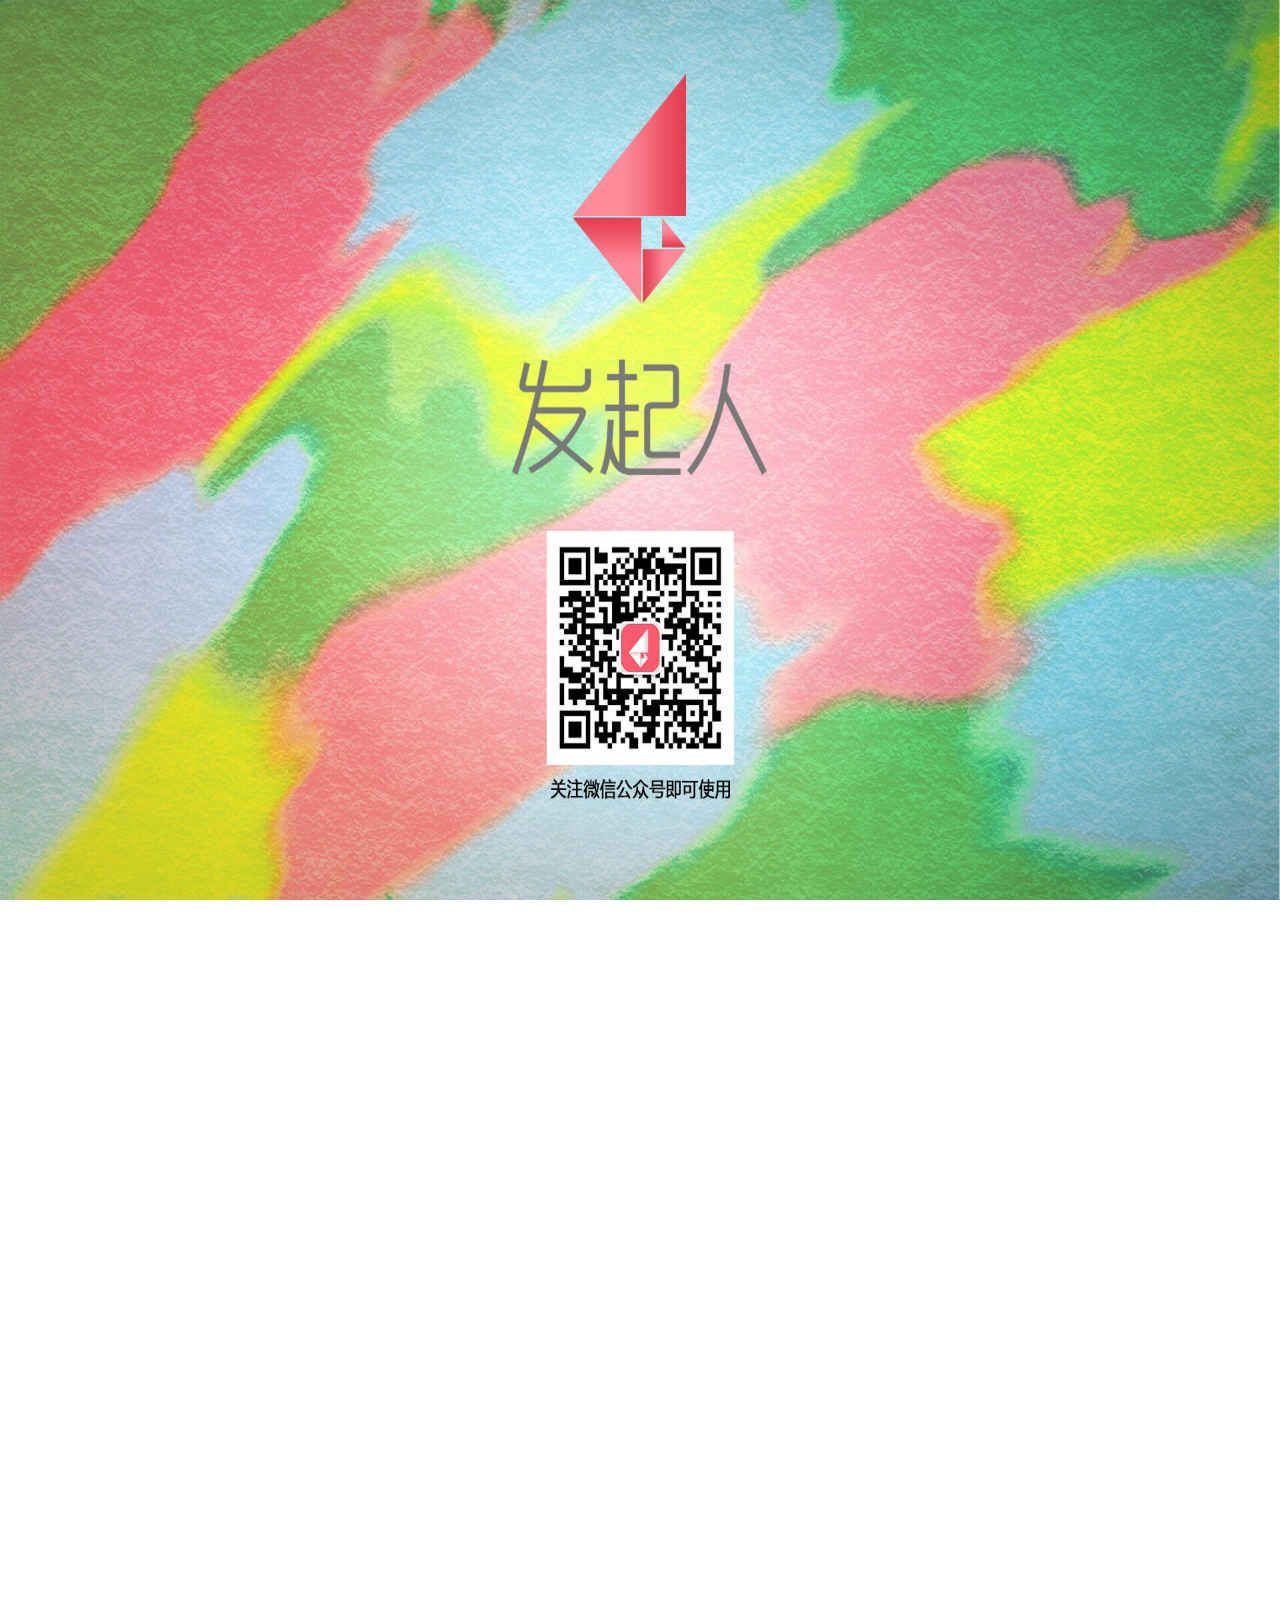
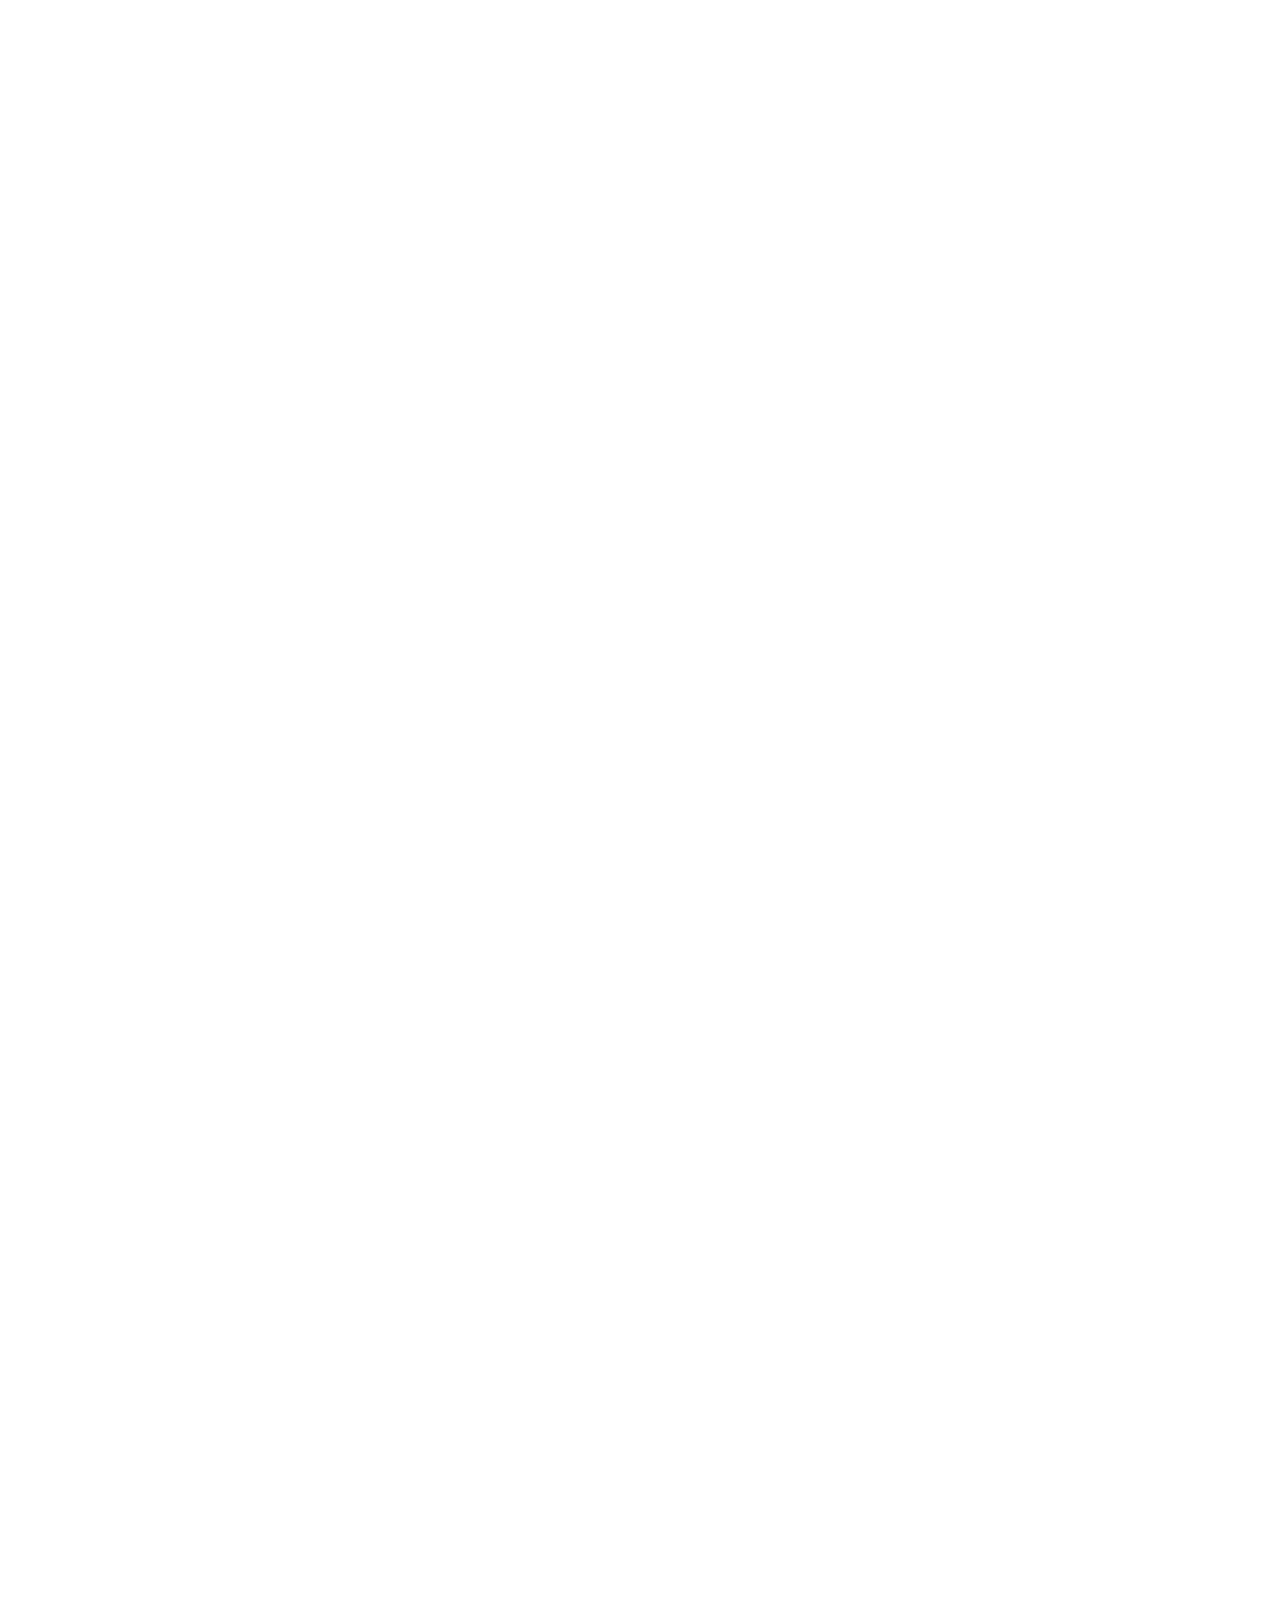
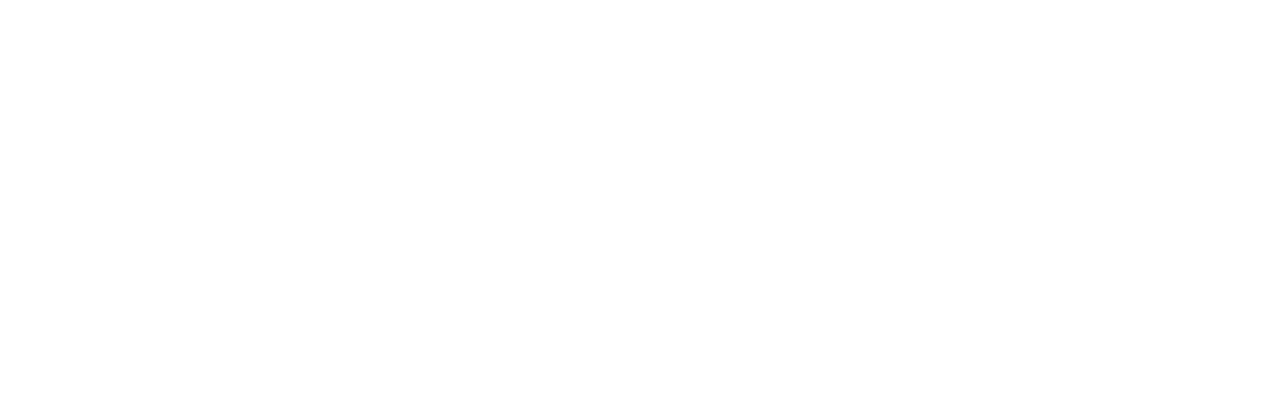
<file: index.html>
<!DOCTYPE html>
<html lang="zh-CN">
<head>
    <meta charset="utf-8">
    <meta name="viewport" content="width=device-width,minimum-scale=1.0,maximum-scale=1.0"/>
    <title>Showdemo </title>
    <link rel="stylesheet" href="js/jquery.fullPage.css">
    <link rel="stylesheet" type="text/css" href="css/animation.css">
    <link rel="stylesheet" type="text/css" href="css/style.css">
    <script src="js/jquery.min.js"></script>
    <script src="js/jquery-ui-1.10.3.min.js"></script>
    <script src="js/jquery.fullPage.min.js"></script>
</head>
<script type="text/javascript">
    $(document).ready(function() {
            $.fn.fullpage({
                // slidesColor: ['#1bbc9b', '#4BBFC3', '#7BAABE'],
                anchors: ['page1', 'page2', 'page3']
            });
        });
</script>
<body>
    <div class="section home">
        <img src="img/第一页.jpg" alt="">
    </div>
    <div class="section first">
        <img src="img/第二页.jpg" alt="">
    </div>
    <div class="section second">
        <img src="img/第三页.jpg" alt="">
    </div>
    <div class="section third">
        <img src="img/第四页.jpg" alt="">
    </div>
</body>
</html>
</file>
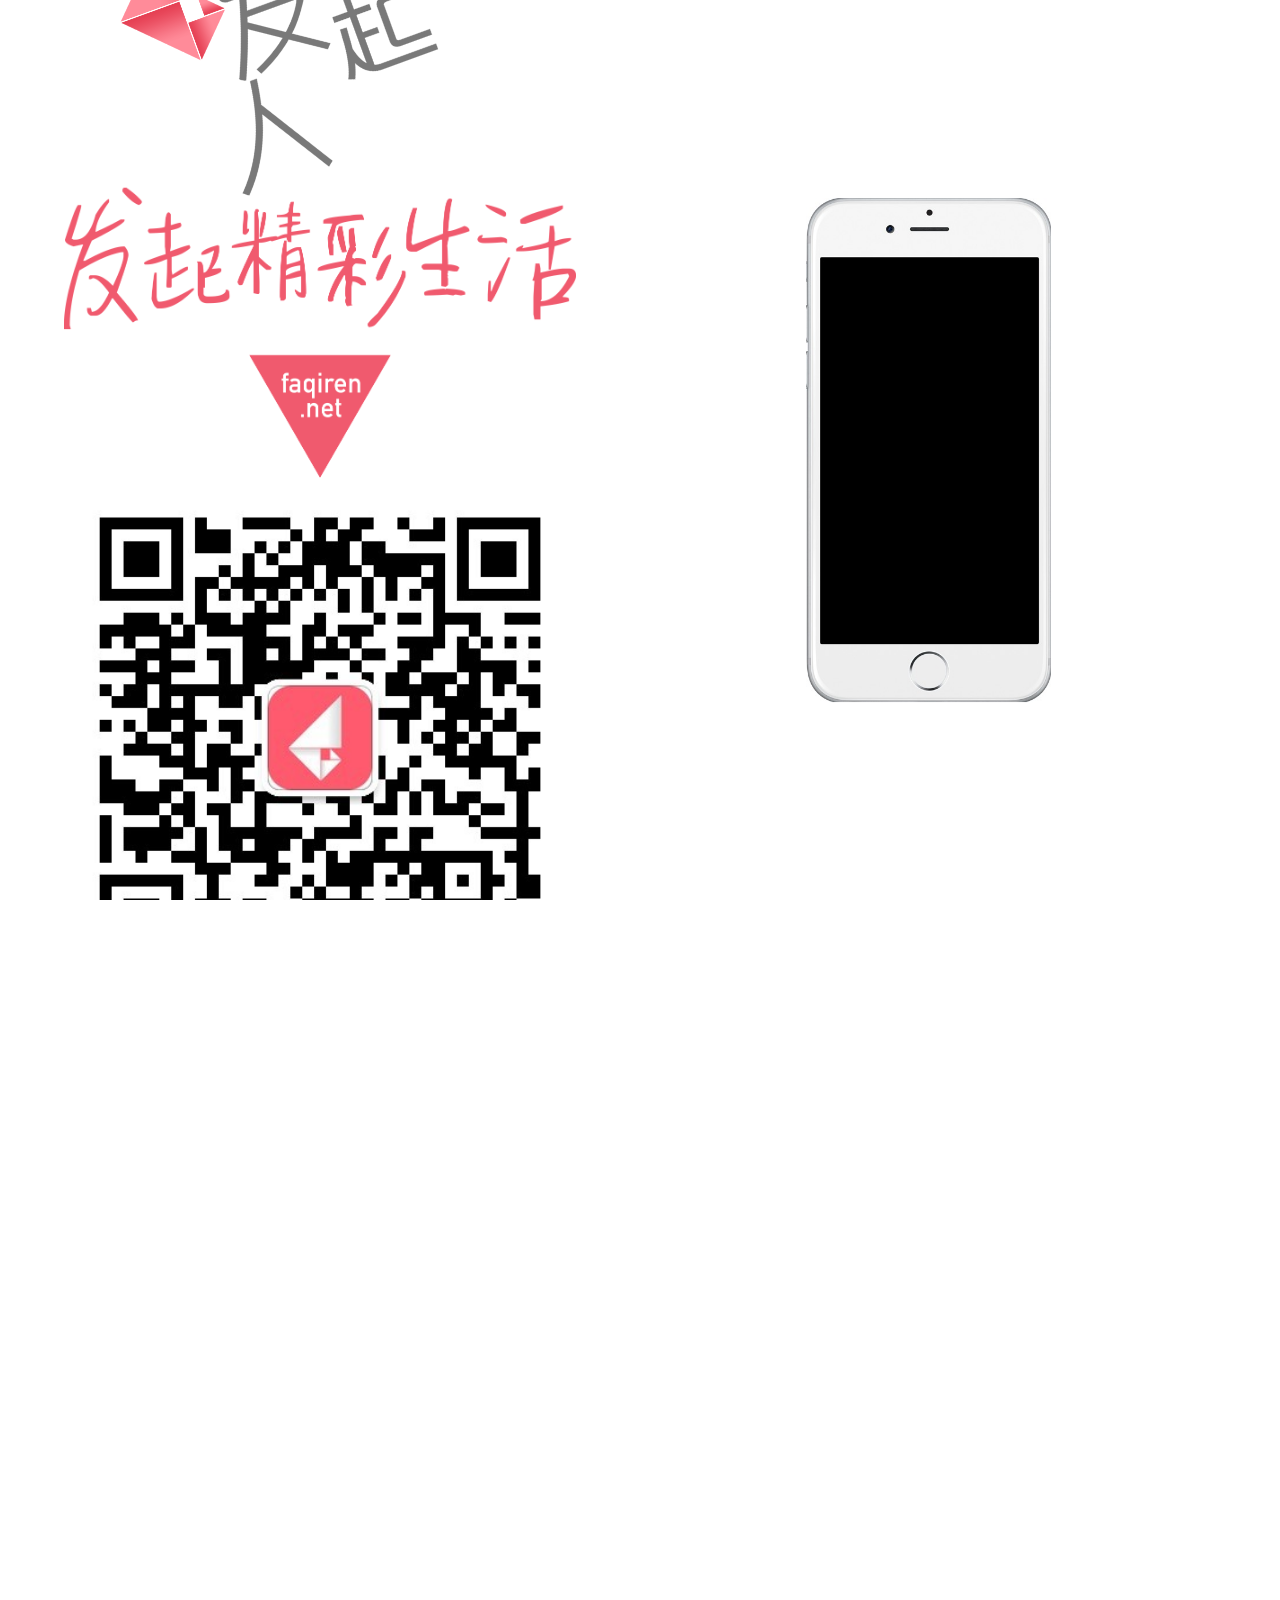
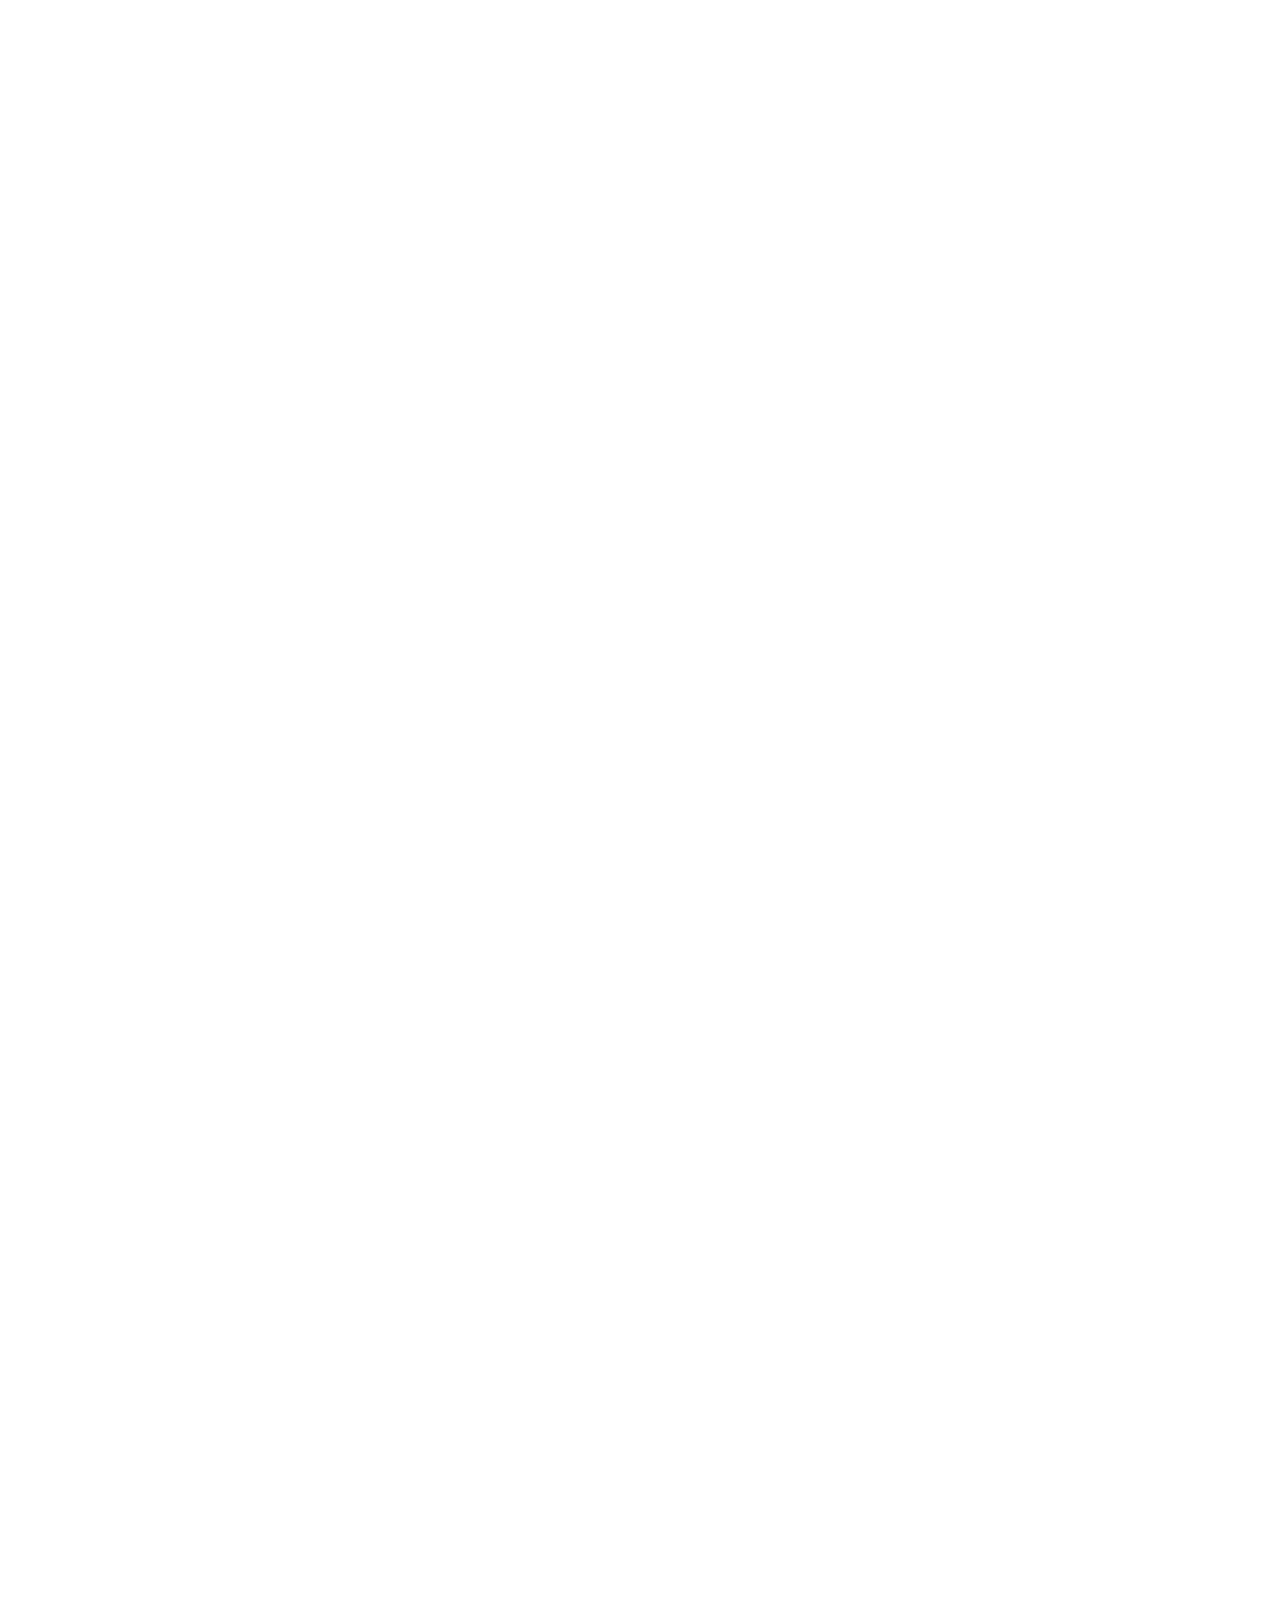
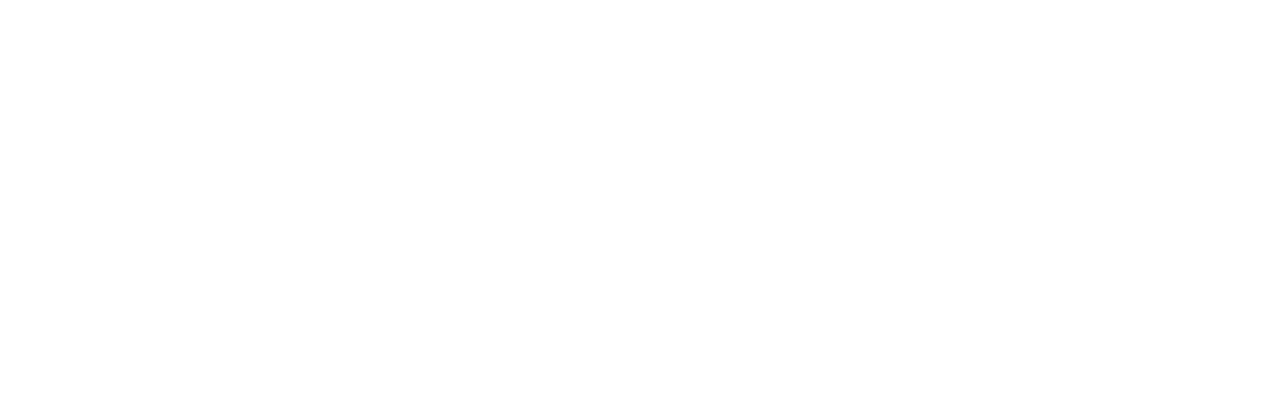
<file: index-re.html>
<!DOCTYPE html>
<html lang="zh-CN">
<head>
    <meta charset="utf-8">
    <meta name="viewport" content="width=device-width,minimum-scale=1.0,maximum-scale=1.0"/>
    <title>Showdemo </title>
    <link rel="stylesheet" href="js/jquery.fullPage.css">
    <link rel="stylesheet" type="text/css" href="css/animation.css">
    <link rel="stylesheet" type="text/css" href="css/style.css">
    <script src="js/jquery.min.js"></script>
    <script src="js/jquery-ui-1.10.3.min.js"></script>
    <script src="js/jquery.fullPage.min.js"></script>
    <script src="js/style.js"></script>
    <script>
        $(document).ready(function() {
            $.fn.fullpage({
                // slidesColor: ['#1bbc9b', '#4BBFC3', '#7BAABE'],
                anchors: ['page1', 'page2', 'page3']
            });
            if($(document).width() > 600){
                var cwidth = $(document).width()/(740*3);
            }else{
                var cwidth = $(document).width()/(740*1.5);
            }
                $('.logo').width(370 * cwidth + 'px').height(600 * cwidth + 'px');
                $('.swiper').width(424 * cwidth + 'px').height(874 * cwidth + 'px');
        });
    </script>
</head>
<body>
    <div class="section home">
        <div class="h_box">
            <div class="flex1">
                <div class="home_content">
                    <div class="home_logo">
                        <img src="img/logo/logo_1.png">
                        <img src="img/logo/logo_2.png">
                        <img src="img/logo/logo_3.png">
                        <img src="img/logo/logo_4.png">
                    </div>
                    <img src="img/slogan.png" class="code">
                    <img src="img/code.jpg" class="code">
                </div>
            </div>
            <div class="flex1">
                <div class="swiper">
                    
                </div>
            </div>
        </div>
    </div>
    <div class="section first">
        <div class="halfwidth">
            <h3>第一屏</h3>
            <p>基本演示</p>
        </div>
        <div class="halfwidth">
            <div class="logo">
                <img src="img/a1.png" alt="" class="">
                <img src="img/a2.png" class="" >
                <img src="img/a3.png"class="">
                <img src="img/a4.png"class="">
            </div>
        </div>
    </div>
    <div class="section second">
        <div class="halfwidth">
            <h3>第er屏</h3>
            <p>基本演示</p>
        </div>
        <div class="halfwidth">
            <div class="logo">
                <!-- <img src="img/a1.png" alt="" class="" > -->
                <div class="first">
                    <img src="img/a1/ca1_01.png" alt="" class="">
                    <img src="img/a1/ca1_02.png" class="" >
                    <img src="img/a1/ca1_03.png"class="">
                    <img src="img/a1/ca1_04.png"class="">
                    <img src="img/a1/ca1_05.png"class="">
                    <img src="img/a1/ca1_06.png"class="">
                    <img src="img/a1/ca1_07.png"class="">
                    <img src="img/a1/ca1_08.png"class="">
                </div>
                <img src="img/a2.png" class="" >
                <img src="img/a3.png"class="">
                <img src="img/a4.png"class="">
            </div>
            <!-- <canvas id="surface"></canvas> -->
        </div>
    </div>
    <div class="section third">
        <div class="halfwidth">
            <h3>第san屏</h3>
            <p> 基本演示</p>
        </div>
        <div class="halfwidth ">
            <div class="logo">
                <img src="img/a1.png" alt="" class="">
                <img src="img/a2.png" class="" >
                <img src="img/a3.png"class="">
                <img src="img/a4.png"class="">
            </div>
            <!-- <canvas id="canvas" style="position:absolute;top:0px;left:0px;z-index:1;"></canvas> -->
        </div>
    </div>
    <!-- <script type="text/javascript" src="js/fire.js"></script> -->
    <!-- <script type="text/javascript" src="js/bolang.js"></script> -->
</body>
</html>
</file>
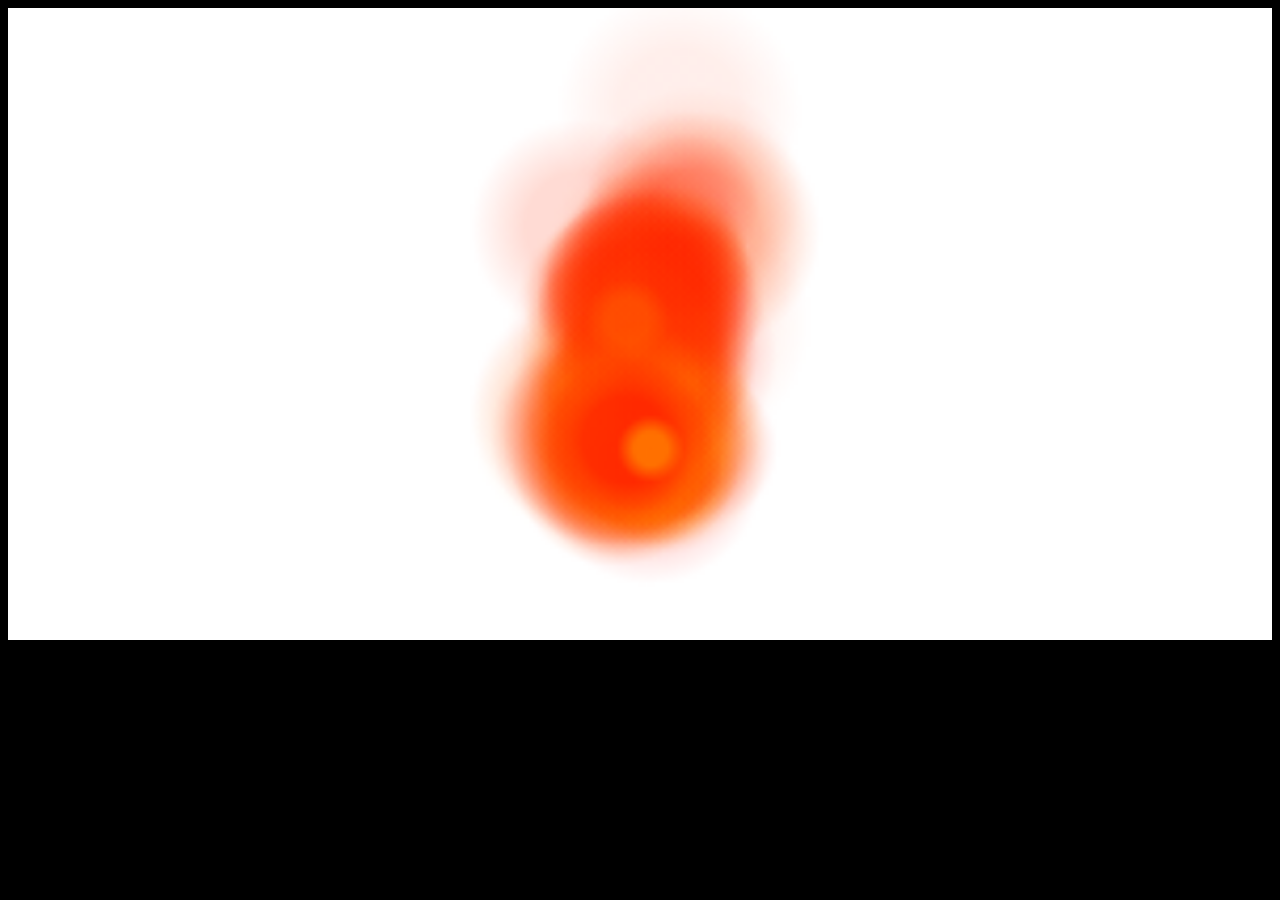
<file: untitled.html>
<!DOCTYPE html>
<html>
<head>
  <title>demo</title>
  <meta charset="utf-8" />
    <meta name="viewport" content="width=device-width, initial-scale=1.0, minimum-scale=1.0, maximum-scale=1.0, user-scalable=no"/>
    <meta name="apple-mobile-web-app-status-bar-style" content="black"/>
    <meta name="apple-mobile-web-app-title" content=""/>
  <meta name="apple-touch-fullscreen" content="YES" />
  <meta name="apple-mobile-web-app-capable" content="yes" />
  <meta name="format-detection" content="telephone=no" />
  <meta name="HandheldFriendly" content="true" />
  <meta http-equiv="x-rim-auto-match" content="none" />
  <meta name="format-detection" content="telephone=no" />
  <!-- This is to force IE into the latest version mode, overriding 'compatibility' mode which breaks everything. -->
  <meta http-equiv="X-UA-Compatible" content="IE=edge" />
<script src="js/jquery.min.js"></script>
  <!--feature-->
  <style type="text/css">
  body{
  background:#000;
}

.wrapper {
  margin: 20px auto;
  text-align: center;
}
canvas {
  width: 100%;
  height: 100%;
}
  </style>
</head>
<body>
  <section class="doc doc--bg2">
  
    <canvas id="surface"></canvas>

  </section>
  <script type="text/javascript">
   $( document ).ready(function() {
  
  // Set canvas drawing surface
  var space = document.getElementById("surface");
  var surface = space.getContext("2d");
  surface.scale(1,1);

  // Set Particles
  var particles = [];
  var particle_count = 150;
  for(var i = 0; i < particle_count; i++) {
    particles.push(new particle());
  }
  var time = 0;
  // Set wrapper and canvas items size
  var canvasWidth=100 + '%';
  var canvasHeight=100 + '%';
  $(".wrapper").css({width:canvasWidth,height:canvasHeight});
  $("#surface").css({width:canvasWidth,height:canvasHeight});

  // shim layer with setTimeout fallback from Paul Irish
  window.requestAnimFrame = (function(){
    return  window.requestAnimationFrame       ||
            window.webkitRequestAnimationFrame ||
            window.mozRequestAnimationFrame    ||
            function( callback ){
              window.setTimeout(callback, 6000 / 60);
            };
  })(); 

  function particle() {
     
    this.speed = {x: -1+Math.random()*2, y: -5+Math.random()*5};
     canvasWidth = (document.getElementById("surface").width);
     canvasHeight= (document.getElementById("surface").height);
     this.location = {x: canvasWidth/2, y: (canvasHeight/2)+35};

    this.radius = .5+Math.random()*15;

    this.life = 10+Math.random()*10;
    this.death = this.life;

    this.r = 255;
    this.g = Math.round(Math.random()*155);
    this.b = 0;
  }
  
  function ParticleAnimation(){
    surface.globalCompositeOperation = "source-over";
    surface.fillStyle = "#fff";
    surface.fillRect(0, 0, canvasWidth, canvasHeight);
    // surface.globalCompositeOperation = "lighter";
    
    for(var i = 0; i < particles.length; i++)
    {
      var p = particles[i];
        
      surface.beginPath();

      p.opacity = Math.round(p.death/p.life*100)/100
      var gradient = surface.createRadialGradient(p.location.x, p.location.y, 0, p.location.x, p.location.y, p.radius);
      gradient.addColorStop(0, "rgba("+p.r+", "+p.g+", "+p.b+", "+p.opacity+")");
      gradient.addColorStop(0.5, "rgba("+p.r+", "+p.g+", "+p.b+", "+p.opacity+")");
      gradient.addColorStop(1, "rgba("+p.r+", "+p.g+", "+p.b+", 0)");
      surface.fillStyle = gradient;

// surface.moveTo(p.location.x,p.location.y);

// surface.lineTo(150,100);

// surface.lineTo(100,100);

// surface.closePath();

      surface.arc(p.location.x, p.location.y, p.radius, Math.PI*2, false);
      surface.fill();
      p.death--;
      p.radius++;
      p.location.x += (p.speed.x);
      p.location.y += (p.speed.y);
      
      //regenerate particles
      if(p.death < 0 || p.radius < 0){
        //a brand new particle replacing the dead one
        particles[i] = new particle();
      }
    }


    
  requestAnimFrame(ParticleAnimation);

}

ParticleAnimation();

});
  </script>
</body>
</html>
</file>
<file: css/style.css>
h3,p{margin: 0}
h3{
  font-size: 16px;
}
p{
  font-size: 14px;
}
.section { text-align: center; font: 16px "Microsoft Yahei"; overflow: hidden;}
.section img{
  width: 100%;height: 100%;
}
.halfwidth{
  display: inline-block;
	width: 48%;
  margin: 0 auto;
  /*padding: 30% 0;*/
	position: relative;
  vertical-align: middle;
}
.h_box{
  width: 100%;
  height: 100%;
  display: -webkit-flex !important;
  display: -webkit-box !important;
  -webkit-box-orient: horizontal !important;
}
.flex1{
  height: 100%;
  margin: 0 5%;
  -webkit-box-flex: 1;
  text-align: center;
  width: 1px;
  position: relative;
}
.home_content{
  /*height: 100%;*/
  position: absolute;
  top: 50%;
  transform: translateY(-50%);
}
.home_logo{
  width: 80%;
  height: 33.33%;
  /*position: relative;*/
  /*transform: translateY(-50%);*/
  /*top: 20%;*/
}
.home_logo img{
  width: 25%;
 /* position: absolute;
  top: 0%;
  left: 0;*/
  animation: fall 1.3s cubic-bezier(0.9, 0.17, 0.58, 1.43);
  animation-fill-mode: both;
  transform:rotate(-20deg);
}
.home_logo img:nth-child(2){
  left:25%;
  animation-delay: 0.3s;
}
.home_logo img:nth-child(3){
  left:50%;
  animation-delay: 0.8s;
}
.home_logo img:nth-child(4){
  left: 75%;
  animation-delay: 1.5s;
}
@keyframes fall{
  0%{top: -50%; transform:rotate(-20deg);}
  70%{top:50%; transform:rotate(0deg);}
  75%{top:43%;}
  100%{top:50%;transform:rotate(0deg);}
}
.code{
  width: 50%;
}
.swiper{
  width: 424px;
  height: 874px;
  background: url(../img/phone.png) no-repeat center;
  background-size: 100% 100%;
  position: absolute;
  top: 50%;
  transform: translateY(-50%);
  margin-left: 20%;
}
/*.lunbo img{
  width: 100% !important;
  height: 100%;
}*/
.logo{
  position: relative;
  width: 30%;  /*0.6166666666666667    // 370*/ 
  height: 61.48648648648646%;
  margin: 0 auto;
}
.logo img{
  position: absolute;
}
.logo > img:nth-child(1),.logo .first{
  width: 100%;
  padding-bottom: 100%;
  top: 0;
  left:0;
  /*animation: move_top 5s ease;*/
}
/*@keyframes move_top{
  0%{top:-100px;left:-100px;}
  50%{top:0;left: -80px;}
  80%{top: 0;left: 0;-webkit-transform: scaleZ(5) rotateX(45deg);}
  100%{}
}*/
.logo > img:nth-child(2){
  width: 61%;
  bottom: 0;
  left:0;
}
.logo > img:nth-child(3){
  width: 37%;
  bottom: 0;
  right: 0;
}
.logo > img:nth-child(4){
  width: 21.6%;
  bottom: 23.6%;
  right: 0;
}
/*first*/
.first.active .logo > img:nth-child(1){
  animation: fadeInDown 3s ease-in-out;
  -webkit-animation: fadeInDown 3s ease-in-out;
}
.first.active .logo > img:nth-child(2){
  animation: rollIn 3s ease-in-out;
 -webkit-animation: rollIn 3s ease-in-out;
}
.first.active .logo > img:nth-child(3){
  animation: bounceInRight 2s ease-in-out;
  -webkit-animation: bounceInRight 2s ease-in-out;
}
.first.active .logo > img:nth-child(4){
  animation: bounceIn 3s ease-in-out;
  -webkit-animation: bounceIn 4s ease-in-out;
}
.first.active .logo > img.rotate{
  animation:  myrotate 3s ease infinite;
  -webkit-animation:  myrotate 3s ease infinite;
}
@-webkit-keyframes myrotate {
  0%{-webkit-transform: rotateY(0deg);}
  50%{-webkit-transform: rotateY(180deg);}
  100%{-webkit-transform: rotateY(0deg);}
}
@-webkit-keyframes bounceInRight{0%{opacity:0;-webkit-transform:translate3d(3000px,0,0);transform:translate3d(3000px,0,0)}60%{-webkit-transform:translate3d(-25px,0,0);transform:translate3d(-25px,0,0)}75%{-webkit-transform:translate3d(10px,0,0);transform:translate3d(10px,0,0)}90%{-webkit-transform:translate3d(-5px,0,0);transform:translate3d(-5px,0,0)}100%{opacity:1;-webkit-transform:none;transform:none}}
@-webkit-keyframes bounceIn{0%{opacity:0;-webkit-transform:scale3d(.3,.3,.3);transform:scale3d(.3,.3,.3)}20%{-webkit-transform:scale3d(1.1,1.1,1.1);transform:scale3d(1.1,1.1,1.1)}40%{-webkit-transform:scale3d(.9,.9,.9);transform:scale3d(.9,.9,.9)}60%{-webkit-transform:scale3d(1.03,1.03,1.03);transform:scale3d(1.03,1.03,1.03)}80%{-webkit-transform:scale3d(.97,.97,.97);transform:scale3d(.97,.97,.97)}100%{opacity:1;-webkit-transform:scale3d(1,1,1);transform:scale3d(1,1,1)}}
@-webkit-keyframes fadeInDown{0%{opacity:0;-webkit-transform:translate3d(0,-100%,0);transform:translate3d(0,-100%,0)}100%{opacity:1;-webkit-transform:none;transform:none}}
@-webkit-keyframes rollIn{0%{opacity:0;-webkit-transform:translate3d(-100%,0,0) rotate3d(0,0,1,-120deg);transform:translate3d(-100%,0,0) rotate3d(0,0,1,-120deg)}100%{opacity:1;-webkit-transform:none;transform:none}}
@-webkit-keyframes rotateIn{0%{-webkit-transform-origin:center;transform-origin:center;-webkit-transform:rotate3d(0,0,1,-200deg);transform:rotate3d(0,0,1,-200deg);opacity:0}100%{-webkit-transform-origin:center;transform-origin:center;-webkit-transform:none;transform:none;opacity:1}}
@-webkit-keyframes fadeInRight{0%{opacity:0;-webkit-transform:translate3d(100%,0,0);transform:translate3d(100%,0,0)}100%{opacity:1;-webkit-transform:none;transform:none}}
/*second*/

.second .logo{
  z-index: 1;
}
.second .logo .first img{
  height: 60%;
  position: absolute;
  top: 0;
}
.second .logo .first img:nth-child(1){
  left:0;
  animation: fire 3s 0.1s infinite alternate cubic-bezier(0.455, 0.03, 0.515, 0.955);
  -webkit-animation: fire 3s 0.1s infinite alternate cubic-bezier(0.455, 0.03, 0.515, 0.955);
}
.second .logo .first img:nth-child(2){
  left:12.5%;
  animation: fire 3s 0.4s infinite alternate cubic-bezier(0.455, 0.03, 0.515, 0.955);
   -webkit-animation: fire 3s 0.4s infinite alternate cubic-bezier(0.455, 0.03, 0.515, 0.955);
}
.second .logo .first img:nth-child(3){
  left:24%;
  animation: fire 3s 0.8s infinite alternate cubic-bezier(0.455, 0.03, 0.515, 0.955);
  -webkit-animation: fire 3s 0.8s infinite alternate cubic-bezier(0.455, 0.03, 0.515, 0.955);
}
.second .logo .first img:nth-child(4){
  left:35%;
  animation: fire 3s 1.2s infinite alternate cubic-bezier(0.455, 0.03, 0.515, 0.955);
  -webkit-animation: fire 3s 1.2s infinite alternate cubic-bezier(0.455, 0.03, 0.515, 0.955);
}
.second .logo .first img:nth-child(5){
  left:48%;
  animation: fire 3s 1.6s infinite alternate cubic-bezier(0.455, 0.03, 0.515, 0.955);
  -webkit-animation: fire 3s 1.6s infinite alternate cubic-bezier(0.455, 0.03, 0.515, 0.955);
}
.second .logo .first img:nth-child(6){
  left:60%;
  animation: fire 3s 2s infinite alternate cubic-bezier(0.455, 0.03, 0.515, 0.955);
  -webkit-animation: fire 3s 2s infinite alternate cubic-bezier(0.455, 0.03, 0.515, 0.955);
}
.second .logo .first img:nth-child(7){
  left:72.5%;
  animation: fire 3s 2.4s infinite alternate cubic-bezier(0.455, 0.03, 0.515, 0.955);
  -webkit-animation: fire 3s 2.4s infinite alternate cubic-bezier(0.455, 0.03, 0.515, 0.955);
}
.second .logo .first img:nth-child(8){
  left:84.5%;
  animation: fire 3s 2.8s infinite alternate cubic-bezier(0.455, 0.03, 0.515, 0.955);
  -webkit-animation: fire 3s 2.8s infinite alternate cubic-bezier(0.455, 0.03, 0.515, 0.955);
}
@-webkit-keyframes fire{
  0%{top:1%;}
  100%{top:-4%;}
}
/*#surface{
  position: absolute;
  top: 0%;
  left: 0;
  z-index: 0;
}*/
.second.active .logo > img:nth-child(1){
  animation: fireUp 3s ease-in-out;
}
.second.active .logo > img:nth-child(2){
  animation: fireLeft 3s ease-in-out;
  animation-fill-mode: both;
  -webkit-animation-fill-mode:both;
}
.second.active .logo > img:nth-child(3){
  animation: fireBottom 3s ease-in-out;
   animation-fill-mode: both;
  -webkit-animation-fill-mode:both;
}
.second.active .logo > img:nth-child(4){
  animation: fireRight 3s ease-in-out;
   animation-fill-mode: both;
  -webkit-animation-fill-mode:both;
}
@-webkit-keyframes fireLeft {
  0%{width:61%;height: 0%;bottom:38%;left: 0%;}
  100%{width:65%;height: 50%;bottom:-12%;left:-3%;}
}
@-webkit-keyframes fireBottom {
  0%{width: 37%;height: 23%;right: 0%;}
  100%{width: 50%;height: 23%;right: -13%;}
}
@-webkit-keyframes fireRight {
  0%{-webkit-transform: rotate(0deg) scale(1);}
  100%{-webkit-transform: rotate(-45deg) scale(1.3);bottom:30%;right: 5%;}
}
/*third*/
.third .logo{
  /*bottom: 85px;*/
  animation: lighthouse 4s 0.1s infinite alternate cubic-bezier(0.455, 0.03, 0.515, 0.955);
	-webkit-animation: lighthouse 4s 0.1s infinite alternate cubic-bezier(0.455, 0.03, 0.515, 0.955);
}
@-webkit-keyframes lighthouse {
  0% {
    -webkit-transform: translate3d(15%,0,0) rotateZ(10deg);
    -moz-transform: translate3d(15%,0,0) rotateZ(10deg);
    transform: translate3d(15%,0,0) rotateZ(10deg);
  }

  100% {
    -webkit-transform: translate3d(-15%,0,0) rotateZ(-10deg);
    -moz-transform: translate3d(-15%,0,0) rotateZ(-10deg);
    transform: translate3d(-15%,0,0) rotateZ(-10deg);
  }
}

@-moz-keyframes lighthouse {
  0% {
    -webkit-transform: translate3d(15%,0,0) rotateZ(10deg);
    -moz-transform: translate3d(15%,0,0) rotateZ(10deg);
    transform: translate3d(15%,0,0) rotateZ(10deg);
  }

  100% {
    -webkit-transform: translate3d(-15%,0,0) rotateZ(-10deg);
    -moz-transform: translate3d(-15%,0,0) rotateZ(-10deg);
    transform: translate3d(-15%,0,0) rotateZ(-10deg);
  }
}

@-ms-keyframes lighthouse {
  0% {
    -webkit-transform: translate3d(15%,0,0) rotateZ(10deg);
    -moz-transform: translate3d(15%,0,0) rotateZ(10deg);
    transform: translate3d(15%,0,0) rotateZ(10deg);
  }

  100% {
    -webkit-transform: translate3d(-15%,0,0) rotateZ(-10deg);
    -moz-transform: translate3d(-15%,0,0) rotateZ(-10deg);
    transform: translate3d(-15%,0,0) rotateZ(-10deg);
  }
}

@keyframes lighthouse {
  0% {
    -webkit-transform: translate3d(15%,0,0) rotateZ(10deg);
    -moz-transform: translate3d(15%,0,0) rotateZ(10deg);
    transform: translate3d(15%,0,0) rotateZ(10deg);
  }

  100% {
    -webkit-transform: translate3d(-15%,0,0) rotateZ(-10deg);
    -moz-transform: translate3d(-15%,0,0) rotateZ(-10deg);
    transform: translate3d(-15%,0,0) rotateZ(-10deg);
  }
}

/*phone*/
@media (max-width: 600px) {
    .halfwidth{
    display: inline-block;
    width: 80%;
    margin: 0 auto;
    /*padding: 30% 0;*/
  }
  .halfwidth:first-child{
    position: absolute;
    bottom: 25%;
    left: 50%;
    transform: translate(-50%,25%);
  }
  .halfwidth:last-child{
    position: absolute;
    top: 25%;
    left: 50%;
    transform: translate(-50%,-25%);
  }
}
</file>
<file: css/animation.css>
@charset "UTF-8";/*!
Animate.css - http://daneden.me/animate
Licensed under the MIT license - http://opensource.org/licenses/MIT

Copyright (c) 2015 Daniel Eden
*/
.animated{-webkit-animation-duration:1s;animation-duration:1s;-webkit-animation-fill-mode:both;
	animation-fill-mode:both}.animated.infinite{-webkit-animation-iteration-count:infinite;animation-iteration-count:infinite}.animated.hinge{-webkit-animation-duration:2s;animation-duration:2s}.animated.bounceIn,.animated.bounceOut,.animated.flipOutX,.animated.flipOutY{-webkit-animation-duration:.75s;animation-duration:.75s}@-webkit-keyframes bounce{0%,100%,20%,53%,80%{-webkit-animation-timing-function:cubic-bezier(0.215,.61,.355,1);animation-timing-function:cubic-bezier(0.215,.61,.355,1);-webkit-transform:translate3d(0,0,0);transform:translate3d(0,0,0)}40%,43%{-webkit-animation-timing-function:cubic-bezier(0.755,.050,.855,.060);animation-timing-function:cubic-bezier(0.755,.050,.855,.060);-webkit-transform:translate3d(0,-30px,0);transform:translate3d(0,-30px,0)}70%{-webkit-animation-timing-function:cubic-bezier(0.755,.050,.855,.060);animation-timing-function:cubic-bezier(0.755,.050,.855,.060);-webkit-transform:translate3d(0,-15px,0);transform:translate3d(0,-15px,0)}90%{-webkit-transform:translate3d(0,-4px,0);transform:translate3d(0,-4px,0)}}@keyframes bounce{0%,100%,20%,53%,80%{-webkit-animation-timing-function:cubic-bezier(0.215,.61,.355,1);animation-timing-function:cubic-bezier(0.215,.61,.355,1);-webkit-transform:translate3d(0,0,0);transform:translate3d(0,0,0)}40%,43%{-webkit-animation-timing-function:cubic-bezier(0.755,.050,.855,.060);animation-timing-function:cubic-bezier(0.755,.050,.855,.060);-webkit-transform:translate3d(0,-30px,0);transform:translate3d(0,-30px,0)}70%{-webkit-animation-timing-function:cubic-bezier(0.755,.050,.855,.060);animation-timing-function:cubic-bezier(0.755,.050,.855,.060);-webkit-transform:translate3d(0,-15px,0);transform:translate3d(0,-15px,0)}90%{-webkit-transform:translate3d(0,-4px,0);transform:translate3d(0,-4px,0)}}.bounce{-webkit-animation-name:bounce;animation-name:bounce;-webkit-transform-origin:center bottom;transform-origin:center bottom}@-webkit-keyframes flash{0%,100%,50%{opacity:1}25%,75%{opacity:0}}@keyframes flash{0%,100%,50%{opacity:1}25%,75%{opacity:0}}.flash{-webkit-animation-name:flash;animation-name:flash}@-webkit-keyframes pulse{0%{-webkit-transform:scale3d(1,1,1);transform:scale3d(1,1,1)}50%{-webkit-transform:scale3d(1.05,1.05,1.05);transform:scale3d(1.05,1.05,1.05)}100%{-webkit-transform:scale3d(1,1,1);transform:scale3d(1,1,1)}}@keyframes pulse{0%{-webkit-transform:scale3d(1,1,1);transform:scale3d(1,1,1)}50%{-webkit-transform:scale3d(1.05,1.05,1.05);transform:scale3d(1.05,1.05,1.05)}100%{-webkit-transform:scale3d(1,1,1);transform:scale3d(1,1,1)}}.pulse{-webkit-animation-name:pulse;animation-name:pulse}@-webkit-keyframes rubberBand{0%{-webkit-transform:scale3d(1,1,1);transform:scale3d(1,1,1)}30%{-webkit-transform:scale3d(1.25,.75,1);transform:scale3d(1.25,.75,1)}40%{-webkit-transform:scale3d(0.75,1.25,1);transform:scale3d(0.75,1.25,1)}50%{-webkit-transform:scale3d(1.15,.85,1);transform:scale3d(1.15,.85,1)}65%{-webkit-transform:scale3d(.95,1.05,1);transform:scale3d(.95,1.05,1)}75%{-webkit-transform:scale3d(1.05,.95,1);transform:scale3d(1.05,.95,1)}100%{-webkit-transform:scale3d(1,1,1);transform:scale3d(1,1,1)}}@keyframes rubberBand{0%{-webkit-transform:scale3d(1,1,1);transform:scale3d(1,1,1)}30%{-webkit-transform:scale3d(1.25,.75,1);transform:scale3d(1.25,.75,1)}40%{-webkit-transform:scale3d(0.75,1.25,1);transform:scale3d(0.75,1.25,1)}50%{-webkit-transform:scale3d(1.15,.85,1);transform:scale3d(1.15,.85,1)}65%{-webkit-transform:scale3d(.95,1.05,1);transform:scale3d(.95,1.05,1)}75%{-webkit-transform:scale3d(1.05,.95,1);transform:scale3d(1.05,.95,1)}100%{-webkit-transform:scale3d(1,1,1);transform:scale3d(1,1,1)}}.rubberBand{-webkit-animation-name:rubberBand;animation-name:rubberBand}@-webkit-keyframes shake{0%,100%{-webkit-transform:translate3d(0,0,0);transform:translate3d(0,0,0)}10%,30%,50%,70%,90%{-webkit-transform:translate3d(-10px,0,0);transform:translate3d(-10px,0,0)}20%,40%,60%,80%{-webkit-transform:translate3d(10px,0,0);transform:translate3d(10px,0,0)}}@keyframes shake{0%,100%{-webkit-transform:translate3d(0,0,0);transform:translate3d(0,0,0)}10%,30%,50%,70%,90%{-webkit-transform:translate3d(-10px,0,0);transform:translate3d(-10px,0,0)}20%,40%,60%,80%{-webkit-transform:translate3d(10px,0,0);transform:translate3d(10px,0,0)}}.shake{-webkit-animation-name:shake;animation-name:shake}@-webkit-keyframes swing{20%{-webkit-transform:rotate3d(0,0,1,15deg);transform:rotate3d(0,0,1,15deg)}40%{-webkit-transform:rotate3d(0,0,1,-10deg);transform:rotate3d(0,0,1,-10deg)}60%{-webkit-transform:rotate3d(0,0,1,5deg);transform:rotate3d(0,0,1,5deg)}80%{-webkit-transform:rotate3d(0,0,1,-5deg);transform:rotate3d(0,0,1,-5deg)}100%{-webkit-transform:rotate3d(0,0,1,0deg);transform:rotate3d(0,0,1,0deg)}}@keyframes swing{20%{-webkit-transform:rotate3d(0,0,1,15deg);transform:rotate3d(0,0,1,15deg)}40%{-webkit-transform:rotate3d(0,0,1,-10deg);transform:rotate3d(0,0,1,-10deg)}60%{-webkit-transform:rotate3d(0,0,1,5deg);transform:rotate3d(0,0,1,5deg)}80%{-webkit-transform:rotate3d(0,0,1,-5deg);transform:rotate3d(0,0,1,-5deg)}100%{-webkit-transform:rotate3d(0,0,1,0deg);transform:rotate3d(0,0,1,0deg)}}.swing{-webkit-transform-origin:top center;transform-origin:top center;-webkit-animation-name:swing;animation-name:swing}@-webkit-keyframes tada{0%{-webkit-transform:scale3d(1,1,1);transform:scale3d(1,1,1)}10%,20%{-webkit-transform:scale3d(.9,.9,.9) rotate3d(0,0,1,-3deg);transform:scale3d(.9,.9,.9) rotate3d(0,0,1,-3deg)}30%,50%,70%,90%{-webkit-transform:scale3d(1.1,1.1,1.1) rotate3d(0,0,1,3deg);transform:scale3d(1.1,1.1,1.1) rotate3d(0,0,1,3deg)}40%,60%,80%{-webkit-transform:scale3d(1.1,1.1,1.1) rotate3d(0,0,1,-3deg);transform:scale3d(1.1,1.1,1.1) rotate3d(0,0,1,-3deg)}100%{-webkit-transform:scale3d(1,1,1);transform:scale3d(1,1,1)}}@keyframes tada{0%{-webkit-transform:scale3d(1,1,1);transform:scale3d(1,1,1)}10%,20%{-webkit-transform:scale3d(.9,.9,.9) rotate3d(0,0,1,-3deg);transform:scale3d(.9,.9,.9) rotate3d(0,0,1,-3deg)}30%,50%,70%,90%{-webkit-transform:scale3d(1.1,1.1,1.1) rotate3d(0,0,1,3deg);transform:scale3d(1.1,1.1,1.1) rotate3d(0,0,1,3deg)}40%,60%,80%{-webkit-transform:scale3d(1.1,1.1,1.1) rotate3d(0,0,1,-3deg);transform:scale3d(1.1,1.1,1.1) rotate3d(0,0,1,-3deg)}100%{-webkit-transform:scale3d(1,1,1);transform:scale3d(1,1,1)}}.tada{-webkit-animation-name:tada;animation-name:tada}@-webkit-keyframes wobble{0%{-webkit-transform:none;transform:none}15%{-webkit-transform:translate3d(-25%,0,0) rotate3d(0,0,1,-5deg);transform:translate3d(-25%,0,0) rotate3d(0,0,1,-5deg)}30%{-webkit-transform:translate3d(20%,0,0) rotate3d(0,0,1,3deg);transform:translate3d(20%,0,0) rotate3d(0,0,1,3deg)}45%{-webkit-transform:translate3d(-15%,0,0) rotate3d(0,0,1,-3deg);transform:translate3d(-15%,0,0) rotate3d(0,0,1,-3deg)}60%{-webkit-transform:translate3d(10%,0,0) rotate3d(0,0,1,2deg);transform:translate3d(10%,0,0) rotate3d(0,0,1,2deg)}75%{-webkit-transform:translate3d(-5%,0,0) rotate3d(0,0,1,-1deg);transform:translate3d(-5%,0,0) rotate3d(0,0,1,-1deg)}100%{-webkit-transform:none;transform:none}}@keyframes wobble{0%{-webkit-transform:none;transform:none}15%{-webkit-transform:translate3d(-25%,0,0) rotate3d(0,0,1,-5deg);transform:translate3d(-25%,0,0) rotate3d(0,0,1,-5deg)}30%{-webkit-transform:translate3d(20%,0,0) rotate3d(0,0,1,3deg);transform:translate3d(20%,0,0) rotate3d(0,0,1,3deg)}45%{-webkit-transform:translate3d(-15%,0,0) rotate3d(0,0,1,-3deg);transform:translate3d(-15%,0,0) rotate3d(0,0,1,-3deg)}60%{-webkit-transform:translate3d(10%,0,0) rotate3d(0,0,1,2deg);transform:translate3d(10%,0,0) rotate3d(0,0,1,2deg)}75%{-webkit-transform:translate3d(-5%,0,0) rotate3d(0,0,1,-1deg);transform:translate3d(-5%,0,0) rotate3d(0,0,1,-1deg)}100%{-webkit-transform:none;transform:none}}.wobble{-webkit-animation-name:wobble;animation-name:wobble}@-webkit-keyframes jello{0%,100%,11.1%{-webkit-transform:none;transform:none}22.2%{-webkit-transform:skewX(-12.5deg) skewY(-12.5deg);transform:skewX(-12.5deg) skewY(-12.5deg)}33.3%{-webkit-transform:skewX(6.25deg) skewY(6.25deg);transform:skewX(6.25deg) skewY(6.25deg)}44.4%{-webkit-transform:skewX(-3.125deg) skewY(-3.125deg);transform:skewX(-3.125deg) skewY(-3.125deg)}55.5%{-webkit-transform:skewX(1.5625deg) skewY(1.5625deg);transform:skewX(1.5625deg) skewY(1.5625deg)}66.6%{-webkit-transform:skewX(-.78125deg) skewY(-.78125deg);transform:skewX(-.78125deg) skewY(-.78125deg)}77.7%{-webkit-transform:skewX(0.390625deg) skewY(0.390625deg);transform:skewX(0.390625deg) skewY(0.390625deg)}88.8%{-webkit-transform:skewX(-.1953125deg) skewY(-.1953125deg);transform:skewX(-.1953125deg) skewY(-.1953125deg)}}@keyframes jello{0%,100%,11.1%{-webkit-transform:none;transform:none}22.2%{-webkit-transform:skewX(-12.5deg) skewY(-12.5deg);transform:skewX(-12.5deg) skewY(-12.5deg)}33.3%{-webkit-transform:skewX(6.25deg) skewY(6.25deg);transform:skewX(6.25deg) skewY(6.25deg)}44.4%{-webkit-transform:skewX(-3.125deg) skewY(-3.125deg);transform:skewX(-3.125deg) skewY(-3.125deg)}55.5%{-webkit-transform:skewX(1.5625deg) skewY(1.5625deg);transform:skewX(1.5625deg) skewY(1.5625deg)}66.6%{-webkit-transform:skewX(-.78125deg) skewY(-.78125deg);transform:skewX(-.78125deg) skewY(-.78125deg)}77.7%{-webkit-transform:skewX(0.390625deg) skewY(0.390625deg);transform:skewX(0.390625deg) skewY(0.390625deg)}88.8%{-webkit-transform:skewX(-.1953125deg) skewY(-.1953125deg);transform:skewX(-.1953125deg) skewY(-.1953125deg)}}.jello{-webkit-animation-name:jello;animation-name:jello;-webkit-transform-origin:center;transform-origin:center}@-webkit-keyframes bounceIn{0%,100%,20%,40%,60%,80%{-webkit-animation-timing-function:cubic-bezier(0.215,.61,.355,1);animation-timing-function:cubic-bezier(0.215,.61,.355,1)}0%{opacity:0;-webkit-transform:scale3d(.3,.3,.3);transform:scale3d(.3,.3,.3)}20%{-webkit-transform:scale3d(1.1,1.1,1.1);transform:scale3d(1.1,1.1,1.1)}40%{-webkit-transform:scale3d(.9,.9,.9);transform:scale3d(.9,.9,.9)}60%{opacity:1;-webkit-transform:scale3d(1.03,1.03,1.03);transform:scale3d(1.03,1.03,1.03)}80%{-webkit-transform:scale3d(.97,.97,.97);transform:scale3d(.97,.97,.97)}100%{opacity:1;-webkit-transform:scale3d(1,1,1);transform:scale3d(1,1,1)}}@keyframes bounceIn{0%,100%,20%,40%,60%,80%{-webkit-animation-timing-function:cubic-bezier(0.215,.61,.355,1);animation-timing-function:cubic-bezier(0.215,.61,.355,1)}0%{opacity:0;-webkit-transform:scale3d(.3,.3,.3);transform:scale3d(.3,.3,.3)}20%{-webkit-transform:scale3d(1.1,1.1,1.1);transform:scale3d(1.1,1.1,1.1)}40%{-webkit-transform:scale3d(.9,.9,.9);transform:scale3d(.9,.9,.9)}60%{opacity:1;-webkit-transform:scale3d(1.03,1.03,1.03);transform:scale3d(1.03,1.03,1.03)}80%{-webkit-transform:scale3d(.97,.97,.97);transform:scale3d(.97,.97,.97)}100%{opacity:1;-webkit-transform:scale3d(1,1,1);transform:scale3d(1,1,1)}}.bounceIn{-webkit-animation-name:bounceIn;animation-name:bounceIn}@-webkit-keyframes bounceInDown{0%,100%,60%,75%,90%{-webkit-animation-timing-function:cubic-bezier(0.215,.61,.355,1);animation-timing-function:cubic-bezier(0.215,.61,.355,1)}0%{opacity:0;-webkit-transform:translate3d(0,-3000px,0);transform:translate3d(0,-3000px,0)}60%{opacity:1;-webkit-transform:translate3d(0,25px,0);transform:translate3d(0,25px,0)}75%{-webkit-transform:translate3d(0,-10px,0);transform:translate3d(0,-10px,0)}90%{-webkit-transform:translate3d(0,5px,0);transform:translate3d(0,5px,0)}100%{-webkit-transform:none;transform:none}}@keyframes bounceInDown{0%,100%,60%,75%,90%{-webkit-animation-timing-function:cubic-bezier(0.215,.61,.355,1);animation-timing-function:cubic-bezier(0.215,.61,.355,1)}0%{opacity:0;-webkit-transform:translate3d(0,-3000px,0);transform:translate3d(0,-3000px,0)}60%{opacity:1;-webkit-transform:translate3d(0,25px,0);transform:translate3d(0,25px,0)}75%{-webkit-transform:translate3d(0,-10px,0);transform:translate3d(0,-10px,0)}90%{-webkit-transform:translate3d(0,5px,0);transform:translate3d(0,5px,0)}100%{-webkit-transform:none;transform:none}}.bounceInDown{-webkit-animation-name:bounceInDown;animation-name:bounceInDown}@-webkit-keyframes bounceInLeft{0%,100%,60%,75%,90%{-webkit-animation-timing-function:cubic-bezier(0.215,.61,.355,1);animation-timing-function:cubic-bezier(0.215,.61,.355,1)}0%{opacity:0;-webkit-transform:translate3d(-3000px,0,0);transform:translate3d(-3000px,0,0)}60%{opacity:1;-webkit-transform:translate3d(25px,0,0);transform:translate3d(25px,0,0)}75%{-webkit-transform:translate3d(-10px,0,0);transform:translate3d(-10px,0,0)}90%{-webkit-transform:translate3d(5px,0,0);transform:translate3d(5px,0,0)}100%{-webkit-transform:none;transform:none}}@keyframes bounceInLeft{0%,100%,60%,75%,90%{-webkit-animation-timing-function:cubic-bezier(0.215,.61,.355,1);animation-timing-function:cubic-bezier(0.215,.61,.355,1)}0%{opacity:0;-webkit-transform:translate3d(-3000px,0,0);transform:translate3d(-3000px,0,0)}60%{opacity:1;-webkit-transform:translate3d(25px,0,0);transform:translate3d(25px,0,0)}75%{-webkit-transform:translate3d(-10px,0,0);transform:translate3d(-10px,0,0)}90%{-webkit-transform:translate3d(5px,0,0);transform:translate3d(5px,0,0)}100%{-webkit-transform:none;transform:none}}.bounceInLeft{-webkit-animation-name:bounceInLeft;animation-name:bounceInLeft}@-webkit-keyframes bounceInRight{0%,100%,60%,75%,90%{-webkit-animation-timing-function:cubic-bezier(0.215,.61,.355,1);animation-timing-function:cubic-bezier(0.215,.61,.355,1)}0%{opacity:0;-webkit-transform:translate3d(3000px,0,0);transform:translate3d(3000px,0,0)}60%{opacity:1;-webkit-transform:translate3d(-25px,0,0);transform:translate3d(-25px,0,0)}75%{-webkit-transform:translate3d(10px,0,0);transform:translate3d(10px,0,0)}90%{-webkit-transform:translate3d(-5px,0,0);transform:translate3d(-5px,0,0)}100%{-webkit-transform:none;transform:none}}@keyframes bounceInRight{0%,100%,60%,75%,90%{-webkit-animation-timing-function:cubic-bezier(0.215,.61,.355,1);animation-timing-function:cubic-bezier(0.215,.61,.355,1)}0%{opacity:0;-webkit-transform:translate3d(3000px,0,0);transform:translate3d(3000px,0,0)}60%{opacity:1;-webkit-transform:translate3d(-25px,0,0);transform:translate3d(-25px,0,0)}75%{-webkit-transform:translate3d(10px,0,0);transform:translate3d(10px,0,0)}90%{-webkit-transform:translate3d(-5px,0,0);transform:translate3d(-5px,0,0)}100%{-webkit-transform:none;transform:none}}.bounceInRight{-webkit-animation-name:bounceInRight;animation-name:bounceInRight}@-webkit-keyframes bounceInUp{0%,100%,60%,75%,90%{-webkit-animation-timing-function:cubic-bezier(0.215,.61,.355,1);animation-timing-function:cubic-bezier(0.215,.61,.355,1)}0%{opacity:0;-webkit-transform:translate3d(0,3000px,0);transform:translate3d(0,3000px,0)}60%{opacity:1;-webkit-transform:translate3d(0,-20px,0);transform:translate3d(0,-20px,0)}75%{-webkit-transform:translate3d(0,10px,0);transform:translate3d(0,10px,0)}90%{-webkit-transform:translate3d(0,-5px,0);transform:translate3d(0,-5px,0)}100%{-webkit-transform:translate3d(0,0,0);transform:translate3d(0,0,0)}}@keyframes bounceInUp{0%,100%,60%,75%,90%{-webkit-animation-timing-function:cubic-bezier(0.215,.61,.355,1);animation-timing-function:cubic-bezier(0.215,.61,.355,1)}0%{opacity:0;-webkit-transform:translate3d(0,3000px,0);transform:translate3d(0,3000px,0)}60%{opacity:1;-webkit-transform:translate3d(0,-20px,0);transform:translate3d(0,-20px,0)}75%{-webkit-transform:translate3d(0,10px,0);transform:translate3d(0,10px,0)}90%{-webkit-transform:translate3d(0,-5px,0);transform:translate3d(0,-5px,0)}100%{-webkit-transform:translate3d(0,0,0);transform:translate3d(0,0,0)}}.bounceInUp{-webkit-animation-name:bounceInUp;animation-name:bounceInUp}@-webkit-keyframes bounceOut{20%{-webkit-transform:scale3d(.9,.9,.9);transform:scale3d(.9,.9,.9)}50%,55%{opacity:1;-webkit-transform:scale3d(1.1,1.1,1.1);transform:scale3d(1.1,1.1,1.1)}100%{opacity:0;-webkit-transform:scale3d(.3,.3,.3);transform:scale3d(.3,.3,.3)}}@keyframes bounceOut{20%{-webkit-transform:scale3d(.9,.9,.9);transform:scale3d(.9,.9,.9)}50%,55%{opacity:1;-webkit-transform:scale3d(1.1,1.1,1.1);transform:scale3d(1.1,1.1,1.1)}100%{opacity:0;-webkit-transform:scale3d(.3,.3,.3);transform:scale3d(.3,.3,.3)}}.bounceOut{-webkit-animation-name:bounceOut;animation-name:bounceOut}@-webkit-keyframes bounceOutDown{20%{-webkit-transform:translate3d(0,10px,0);transform:translate3d(0,10px,0)}40%,45%{opacity:1;-webkit-transform:translate3d(0,-20px,0);transform:translate3d(0,-20px,0)}100%{opacity:0;-webkit-transform:translate3d(0,2000px,0);transform:translate3d(0,2000px,0)}}@keyframes bounceOutDown{20%{-webkit-transform:translate3d(0,10px,0);transform:translate3d(0,10px,0)}40%,45%{opacity:1;-webkit-transform:translate3d(0,-20px,0);transform:translate3d(0,-20px,0)}100%{opacity:0;-webkit-transform:translate3d(0,2000px,0);transform:translate3d(0,2000px,0)}}.bounceOutDown{-webkit-animation-name:bounceOutDown;animation-name:bounceOutDown}@-webkit-keyframes bounceOutLeft{20%{opacity:1;-webkit-transform:translate3d(20px,0,0);transform:translate3d(20px,0,0)}100%{opacity:0;-webkit-transform:translate3d(-2000px,0,0);transform:translate3d(-2000px,0,0)}}@keyframes bounceOutLeft{20%{opacity:1;-webkit-transform:translate3d(20px,0,0);transform:translate3d(20px,0,0)}100%{opacity:0;-webkit-transform:translate3d(-2000px,0,0);transform:translate3d(-2000px,0,0)}}.bounceOutLeft{-webkit-animation-name:bounceOutLeft;animation-name:bounceOutLeft}@-webkit-keyframes bounceOutRight{20%{opacity:1;-webkit-transform:translate3d(-20px,0,0);transform:translate3d(-20px,0,0)}100%{opacity:0;-webkit-transform:translate3d(2000px,0,0);transform:translate3d(2000px,0,0)}}@keyframes bounceOutRight{20%{opacity:1;-webkit-transform:translate3d(-20px,0,0);transform:translate3d(-20px,0,0)}100%{opacity:0;-webkit-transform:translate3d(2000px,0,0);transform:translate3d(2000px,0,0)}}.bounceOutRight{-webkit-animation-name:bounceOutRight;animation-name:bounceOutRight}@-webkit-keyframes bounceOutUp{20%{-webkit-transform:translate3d(0,-10px,0);transform:translate3d(0,-10px,0)}40%,45%{opacity:1;-webkit-transform:translate3d(0,20px,0);transform:translate3d(0,20px,0)}100%{opacity:0;-webkit-transform:translate3d(0,-2000px,0);transform:translate3d(0,-2000px,0)}}@keyframes bounceOutUp{20%{-webkit-transform:translate3d(0,-10px,0);transform:translate3d(0,-10px,0)}40%,45%{opacity:1;-webkit-transform:translate3d(0,20px,0);transform:translate3d(0,20px,0)}100%{opacity:0;-webkit-transform:translate3d(0,-2000px,0);transform:translate3d(0,-2000px,0)}}.bounceOutUp{-webkit-animation-name:bounceOutUp;animation-name:bounceOutUp}@-webkit-keyframes fadeIn{0%{opacity:0}100%{opacity:1}}@keyframes fadeIn{0%{opacity:0}100%{opacity:1}}.fadeIn{-webkit-animation-name:fadeIn;animation-name:fadeIn}@-webkit-keyframes fadeInDown{0%{opacity:0;-webkit-transform:translate3d(0,-100%,0);transform:translate3d(0,-100%,0)}100%{opacity:1;-webkit-transform:none;transform:none}}@keyframes fadeInDown{0%{opacity:0;-webkit-transform:translate3d(0,-100%,0);transform:translate3d(0,-100%,0)}100%{opacity:1;-webkit-transform:none;transform:none}}.fadeInDown{-webkit-animation-name:fadeInDown;animation-name:fadeInDown}@-webkit-keyframes fadeInDownBig{0%{opacity:0;-webkit-transform:translate3d(0,-2000px,0);transform:translate3d(0,-2000px,0)}100%{opacity:1;-webkit-transform:none;transform:none}}@keyframes fadeInDownBig{0%{opacity:0;-webkit-transform:translate3d(0,-2000px,0);transform:translate3d(0,-2000px,0)}100%{opacity:1;-webkit-transform:none;transform:none}}.fadeInDownBig{-webkit-animation-name:fadeInDownBig;animation-name:fadeInDownBig}@-webkit-keyframes fadeInLeft{0%{opacity:0;-webkit-transform:translate3d(-100%,0,0);transform:translate3d(-100%,0,0)}100%{opacity:1;-webkit-transform:none;transform:none}}@keyframes fadeInLeft{0%{opacity:0;-webkit-transform:translate3d(-100%,0,0);transform:translate3d(-100%,0,0)}100%{opacity:1;-webkit-transform:none;transform:none}}.fadeInLeft{-webkit-animation-name:fadeInLeft;animation-name:fadeInLeft}@-webkit-keyframes fadeInLeftBig{0%{opacity:0;-webkit-transform:translate3d(-2000px,0,0);transform:translate3d(-2000px,0,0)}100%{opacity:1;-webkit-transform:none;transform:none}}@keyframes fadeInLeftBig{0%{opacity:0;-webkit-transform:translate3d(-2000px,0,0);transform:translate3d(-2000px,0,0)}100%{opacity:1;-webkit-transform:none;transform:none}}.fadeInLeftBig{-webkit-animation-name:fadeInLeftBig;animation-name:fadeInLeftBig}@-webkit-keyframes fadeInRight{0%{opacity:0;-webkit-transform:translate3d(100%,0,0);transform:translate3d(100%,0,0)}100%{opacity:1;-webkit-transform:none;transform:none}}@keyframes fadeInRight{0%{opacity:0;-webkit-transform:translate3d(100%,0,0);transform:translate3d(100%,0,0)}100%{opacity:1;-webkit-transform:none;transform:none}}.fadeInRight{-webkit-animation-name:fadeInRight;animation-name:fadeInRight}@-webkit-keyframes fadeInRightBig{0%{opacity:0;-webkit-transform:translate3d(2000px,0,0);transform:translate3d(2000px,0,0)}100%{opacity:1;-webkit-transform:none;transform:none}}@keyframes fadeInRightBig{0%{opacity:0;-webkit-transform:translate3d(2000px,0,0);transform:translate3d(2000px,0,0)}100%{opacity:1;-webkit-transform:none;transform:none}}.fadeInRightBig{-webkit-animation-name:fadeInRightBig;animation-name:fadeInRightBig}@-webkit-keyframes fadeInUp{0%{opacity:0;-webkit-transform:translate3d(0,100%,0);transform:translate3d(0,100%,0)}100%{opacity:1;-webkit-transform:none;transform:none}}@keyframes fadeInUp{0%{opacity:0;-webkit-transform:translate3d(0,100%,0);transform:translate3d(0,100%,0)}100%{opacity:1;-webkit-transform:none;transform:none}}.fadeInUp{-webkit-animation-name:fadeInUp;animation-name:fadeInUp}@-webkit-keyframes fadeInUpBig{0%{opacity:0;-webkit-transform:translate3d(0,2000px,0);transform:translate3d(0,2000px,0)}100%{opacity:1;-webkit-transform:none;transform:none}}@keyframes fadeInUpBig{0%{opacity:0;-webkit-transform:translate3d(0,2000px,0);transform:translate3d(0,2000px,0)}100%{opacity:1;-webkit-transform:none;transform:none}}.fadeInUpBig{-webkit-animation-name:fadeInUpBig;animation-name:fadeInUpBig}@-webkit-keyframes fadeOut{0%{opacity:1}100%{opacity:0}}@keyframes fadeOut{0%{opacity:1}100%{opacity:0}}.fadeOut{-webkit-animation-name:fadeOut;animation-name:fadeOut}@-webkit-keyframes fadeOutDown{0%{opacity:1}100%{opacity:0;-webkit-transform:translate3d(0,100%,0);transform:translate3d(0,100%,0)}}@keyframes fadeOutDown{0%{opacity:1}100%{opacity:0;-webkit-transform:translate3d(0,100%,0);transform:translate3d(0,100%,0)}}.fadeOutDown{-webkit-animation-name:fadeOutDown;animation-name:fadeOutDown}@-webkit-keyframes fadeOutDownBig{0%{opacity:1}100%{opacity:0;-webkit-transform:translate3d(0,2000px,0);transform:translate3d(0,2000px,0)}}@keyframes fadeOutDownBig{0%{opacity:1}100%{opacity:0;-webkit-transform:translate3d(0,2000px,0);transform:translate3d(0,2000px,0)}}.fadeOutDownBig{-webkit-animation-name:fadeOutDownBig;animation-name:fadeOutDownBig}@-webkit-keyframes fadeOutLeft{0%{opacity:1}100%{opacity:0;-webkit-transform:translate3d(-100%,0,0);transform:translate3d(-100%,0,0)}}@keyframes fadeOutLeft{0%{opacity:1}100%{opacity:0;-webkit-transform:translate3d(-100%,0,0);transform:translate3d(-100%,0,0)}}.fadeOutLeft{-webkit-animation-name:fadeOutLeft;animation-name:fadeOutLeft}@-webkit-keyframes fadeOutLeftBig{0%{opacity:1}100%{opacity:0;-webkit-transform:translate3d(-2000px,0,0);transform:translate3d(-2000px,0,0)}}@keyframes fadeOutLeftBig{0%{opacity:1}100%{opacity:0;-webkit-transform:translate3d(-2000px,0,0);transform:translate3d(-2000px,0,0)}}.fadeOutLeftBig{-webkit-animation-name:fadeOutLeftBig;animation-name:fadeOutLeftBig}@-webkit-keyframes fadeOutRight{0%{opacity:1}100%{opacity:0;-webkit-transform:translate3d(100%,0,0);transform:translate3d(100%,0,0)}}@keyframes fadeOutRight{0%{opacity:1}100%{opacity:0;-webkit-transform:translate3d(100%,0,0);transform:translate3d(100%,0,0)}}.fadeOutRight{-webkit-animation-name:fadeOutRight;animation-name:fadeOutRight}@-webkit-keyframes fadeOutRightBig{0%{opacity:1}100%{opacity:0;-webkit-transform:translate3d(2000px,0,0);transform:translate3d(2000px,0,0)}}@keyframes fadeOutRightBig{0%{opacity:1}100%{opacity:0;-webkit-transform:translate3d(2000px,0,0);transform:translate3d(2000px,0,0)}}.fadeOutRightBig{-webkit-animation-name:fadeOutRightBig;animation-name:fadeOutRightBig}@-webkit-keyframes fadeOutUp{0%{opacity:1}100%{opacity:0;-webkit-transform:translate3d(0,-100%,0);transform:translate3d(0,-100%,0)}}@keyframes fadeOutUp{0%{opacity:1}100%{opacity:0;-webkit-transform:translate3d(0,-100%,0);transform:translate3d(0,-100%,0)}}.fadeOutUp{-webkit-animation-name:fadeOutUp;animation-name:fadeOutUp}@-webkit-keyframes fadeOutUpBig{0%{opacity:1}100%{opacity:0;-webkit-transform:translate3d(0,-2000px,0);transform:translate3d(0,-2000px,0)}}@keyframes fadeOutUpBig{0%{opacity:1}100%{opacity:0;-webkit-transform:translate3d(0,-2000px,0);transform:translate3d(0,-2000px,0)}}.fadeOutUpBig{-webkit-animation-name:fadeOutUpBig;animation-name:fadeOutUpBig}@-webkit-keyframes flip{0%{-webkit-transform:perspective(400px) rotate3d(0,1,0,-360deg);transform:perspective(400px) rotate3d(0,1,0,-360deg);-webkit-animation-timing-function:ease-out;animation-timing-function:ease-out}40%{-webkit-transform:perspective(400px) translate3d(0,0,150px) rotate3d(0,1,0,-190deg);transform:perspective(400px) translate3d(0,0,150px) rotate3d(0,1,0,-190deg);-webkit-animation-timing-function:ease-out;animation-timing-function:ease-out}50%{-webkit-transform:perspective(400px) translate3d(0,0,150px) rotate3d(0,1,0,-170deg);transform:perspective(400px) translate3d(0,0,150px) rotate3d(0,1,0,-170deg);-webkit-animation-timing-function:ease-in;animation-timing-function:ease-in}80%{-webkit-transform:perspective(400px) scale3d(.95,.95,.95);transform:perspective(400px) scale3d(.95,.95,.95);-webkit-animation-timing-function:ease-in;animation-timing-function:ease-in}100%{-webkit-transform:perspective(400px);transform:perspective(400px);-webkit-animation-timing-function:ease-in;animation-timing-function:ease-in}}@keyframes flip{0%{-webkit-transform:perspective(400px) rotate3d(0,1,0,-360deg);transform:perspective(400px) rotate3d(0,1,0,-360deg);-webkit-animation-timing-function:ease-out;animation-timing-function:ease-out}40%{-webkit-transform:perspective(400px) translate3d(0,0,150px) rotate3d(0,1,0,-190deg);transform:perspective(400px) translate3d(0,0,150px) rotate3d(0,1,0,-190deg);-webkit-animation-timing-function:ease-out;animation-timing-function:ease-out}50%{-webkit-transform:perspective(400px) translate3d(0,0,150px) rotate3d(0,1,0,-170deg);transform:perspective(400px) translate3d(0,0,150px) rotate3d(0,1,0,-170deg);-webkit-animation-timing-function:ease-in;animation-timing-function:ease-in}80%{-webkit-transform:perspective(400px) scale3d(.95,.95,.95);transform:perspective(400px) scale3d(.95,.95,.95);-webkit-animation-timing-function:ease-in;animation-timing-function:ease-in}100%{-webkit-transform:perspective(400px);transform:perspective(400px);-webkit-animation-timing-function:ease-in;animation-timing-function:ease-in}}.animated.flip{-webkit-backface-visibility:visible;backface-visibility:visible;-webkit-animation-name:flip;animation-name:flip}@-webkit-keyframes flipInX{0%{-webkit-transform:perspective(400px) rotate3d(1,0,0,90deg);transform:perspective(400px) rotate3d(1,0,0,90deg);-webkit-animation-timing-function:ease-in;animation-timing-function:ease-in;opacity:0}40%{-webkit-transform:perspective(400px) rotate3d(1,0,0,-20deg);transform:perspective(400px) rotate3d(1,0,0,-20deg);-webkit-animation-timing-function:ease-in;animation-timing-function:ease-in}60%{-webkit-transform:perspective(400px) rotate3d(1,0,0,10deg);transform:perspective(400px) rotate3d(1,0,0,10deg);opacity:1}80%{-webkit-transform:perspective(400px) rotate3d(1,0,0,-5deg);transform:perspective(400px) rotate3d(1,0,0,-5deg)}100%{-webkit-transform:perspective(400px);transform:perspective(400px)}}@keyframes flipInX{0%{-webkit-transform:perspective(400px) rotate3d(1,0,0,90deg);transform:perspective(400px) rotate3d(1,0,0,90deg);-webkit-animation-timing-function:ease-in;animation-timing-function:ease-in;opacity:0}40%{-webkit-transform:perspective(400px) rotate3d(1,0,0,-20deg);transform:perspective(400px) rotate3d(1,0,0,-20deg);-webkit-animation-timing-function:ease-in;animation-timing-function:ease-in}60%{-webkit-transform:perspective(400px) rotate3d(1,0,0,10deg);transform:perspective(400px) rotate3d(1,0,0,10deg);opacity:1}80%{-webkit-transform:perspective(400px) rotate3d(1,0,0,-5deg);transform:perspective(400px) rotate3d(1,0,0,-5deg)}100%{-webkit-transform:perspective(400px);transform:perspective(400px)}}.flipInX{-webkit-backface-visibility:visible!important;backface-visibility:visible!important;-webkit-animation-name:flipInX;animation-name:flipInX}@-webkit-keyframes flipInY{0%{-webkit-transform:perspective(400px) rotate3d(0,1,0,90deg);transform:perspective(400px) rotate3d(0,1,0,90deg);-webkit-animation-timing-function:ease-in;animation-timing-function:ease-in;opacity:0}40%{-webkit-transform:perspective(400px) rotate3d(0,1,0,-20deg);transform:perspective(400px) rotate3d(0,1,0,-20deg);-webkit-animation-timing-function:ease-in;animation-timing-function:ease-in}60%{-webkit-transform:perspective(400px) rotate3d(0,1,0,10deg);transform:perspective(400px) rotate3d(0,1,0,10deg);opacity:1}80%{-webkit-transform:perspective(400px) rotate3d(0,1,0,-5deg);transform:perspective(400px) rotate3d(0,1,0,-5deg)}100%{-webkit-transform:perspective(400px);transform:perspective(400px)}}@keyframes flipInY{0%{-webkit-transform:perspective(400px) rotate3d(0,1,0,90deg);transform:perspective(400px) rotate3d(0,1,0,90deg);-webkit-animation-timing-function:ease-in;animation-timing-function:ease-in;opacity:0}40%{-webkit-transform:perspective(400px) rotate3d(0,1,0,-20deg);transform:perspective(400px) rotate3d(0,1,0,-20deg);-webkit-animation-timing-function:ease-in;animation-timing-function:ease-in}60%{-webkit-transform:perspective(400px) rotate3d(0,1,0,10deg);transform:perspective(400px) rotate3d(0,1,0,10deg);opacity:1}80%{-webkit-transform:perspective(400px) rotate3d(0,1,0,-5deg);transform:perspective(400px) rotate3d(0,1,0,-5deg)}100%{-webkit-transform:perspective(400px);transform:perspective(400px)}}.flipInY{-webkit-backface-visibility:visible!important;backface-visibility:visible!important;-webkit-animation-name:flipInY;animation-name:flipInY}@-webkit-keyframes flipOutX{0%{-webkit-transform:perspective(400px);transform:perspective(400px)}30%{-webkit-transform:perspective(400px) rotate3d(1,0,0,-20deg);transform:perspective(400px) rotate3d(1,0,0,-20deg);opacity:1}100%{-webkit-transform:perspective(400px) rotate3d(1,0,0,90deg);transform:perspective(400px) rotate3d(1,0,0,90deg);opacity:0}}@keyframes flipOutX{0%{-webkit-transform:perspective(400px);transform:perspective(400px)}30%{-webkit-transform:perspective(400px) rotate3d(1,0,0,-20deg);transform:perspective(400px) rotate3d(1,0,0,-20deg);opacity:1}100%{-webkit-transform:perspective(400px) rotate3d(1,0,0,90deg);transform:perspective(400px) rotate3d(1,0,0,90deg);opacity:0}}.flipOutX{-webkit-animation-name:flipOutX;animation-name:flipOutX;-webkit-backface-visibility:visible!important;backface-visibility:visible!important}@-webkit-keyframes flipOutY{0%{-webkit-transform:perspective(400px);transform:perspective(400px)}30%{-webkit-transform:perspective(400px) rotate3d(0,1,0,-15deg);transform:perspective(400px) rotate3d(0,1,0,-15deg);opacity:1}100%{-webkit-transform:perspective(400px) rotate3d(0,1,0,90deg);transform:perspective(400px) rotate3d(0,1,0,90deg);opacity:0}}@keyframes flipOutY{0%{-webkit-transform:perspective(400px);transform:perspective(400px)}30%{-webkit-transform:perspective(400px) rotate3d(0,1,0,-15deg);transform:perspective(400px) rotate3d(0,1,0,-15deg);opacity:1}100%{-webkit-transform:perspective(400px) rotate3d(0,1,0,90deg);transform:perspective(400px) rotate3d(0,1,0,90deg);opacity:0}}.flipOutY{-webkit-backface-visibility:visible!important;backface-visibility:visible!important;-webkit-animation-name:flipOutY;animation-name:flipOutY}@-webkit-keyframes lightSpeedIn{0%{-webkit-transform:translate3d(100%,0,0) skewX(-30deg);transform:translate3d(100%,0,0) skewX(-30deg);opacity:0}60%{-webkit-transform:skewX(20deg);transform:skewX(20deg);opacity:1}80%{-webkit-transform:skewX(-5deg);transform:skewX(-5deg);opacity:1}100%{-webkit-transform:none;transform:none;opacity:1}}@keyframes lightSpeedIn{0%{-webkit-transform:translate3d(100%,0,0) skewX(-30deg);transform:translate3d(100%,0,0) skewX(-30deg);opacity:0}60%{-webkit-transform:skewX(20deg);transform:skewX(20deg);opacity:1}80%{-webkit-transform:skewX(-5deg);transform:skewX(-5deg);opacity:1}100%{-webkit-transform:none;transform:none;opacity:1}}.lightSpeedIn{-webkit-animation-name:lightSpeedIn;animation-name:lightSpeedIn;-webkit-animation-timing-function:ease-out;animation-timing-function:ease-out}@-webkit-keyframes lightSpeedOut{0%{opacity:1}100%{-webkit-transform:translate3d(100%,0,0) skewX(30deg);transform:translate3d(100%,0,0) skewX(30deg);opacity:0}}@keyframes lightSpeedOut{0%{opacity:1}100%{-webkit-transform:translate3d(100%,0,0) skewX(30deg);transform:translate3d(100%,0,0) skewX(30deg);opacity:0}}.lightSpeedOut{-webkit-animation-name:lightSpeedOut;animation-name:lightSpeedOut;-webkit-animation-timing-function:ease-in;animation-timing-function:ease-in}@-webkit-keyframes rotateIn{0%{-webkit-transform-origin:center;transform-origin:center;-webkit-transform:rotate3d(0,0,1,-200deg);transform:rotate3d(0,0,1,-200deg);opacity:0}100%{-webkit-transform-origin:center;transform-origin:center;-webkit-transform:none;transform:none;opacity:1}}@keyframes rotateIn{0%{-webkit-transform-origin:center;transform-origin:center;-webkit-transform:rotate3d(0,0,1,-200deg);transform:rotate3d(0,0,1,-200deg);opacity:0}100%{-webkit-transform-origin:center;transform-origin:center;-webkit-transform:none;transform:none;opacity:1}}.rotateIn{-webkit-animation-name:rotateIn;animation-name:rotateIn}@-webkit-keyframes rotateInDownLeft{0%{-webkit-transform-origin:left bottom;transform-origin:left bottom;-webkit-transform:rotate3d(0,0,1,-45deg);transform:rotate3d(0,0,1,-45deg);opacity:0}100%{-webkit-transform-origin:left bottom;transform-origin:left bottom;-webkit-transform:none;transform:none;opacity:1}}@keyframes rotateInDownLeft{0%{-webkit-transform-origin:left bottom;transform-origin:left bottom;-webkit-transform:rotate3d(0,0,1,-45deg);transform:rotate3d(0,0,1,-45deg);opacity:0}100%{-webkit-transform-origin:left bottom;transform-origin:left bottom;-webkit-transform:none;transform:none;opacity:1}}.rotateInDownLeft{-webkit-animation-name:rotateInDownLeft;animation-name:rotateInDownLeft}@-webkit-keyframes rotateInDownRight{0%{-webkit-transform-origin:right bottom;transform-origin:right bottom;-webkit-transform:rotate3d(0,0,1,45deg);transform:rotate3d(0,0,1,45deg);opacity:0}100%{-webkit-transform-origin:right bottom;transform-origin:right bottom;-webkit-transform:none;transform:none;opacity:1}}@keyframes rotateInDownRight{0%{-webkit-transform-origin:right bottom;transform-origin:right bottom;-webkit-transform:rotate3d(0,0,1,45deg);transform:rotate3d(0,0,1,45deg);opacity:0}100%{-webkit-transform-origin:right bottom;transform-origin:right bottom;-webkit-transform:none;transform:none;opacity:1}}.rotateInDownRight{-webkit-animation-name:rotateInDownRight;animation-name:rotateInDownRight}@-webkit-keyframes rotateInUpLeft{0%{-webkit-transform-origin:left bottom;transform-origin:left bottom;-webkit-transform:rotate3d(0,0,1,45deg);transform:rotate3d(0,0,1,45deg);opacity:0}100%{-webkit-transform-origin:left bottom;transform-origin:left bottom;-webkit-transform:none;transform:none;opacity:1}}@keyframes rotateInUpLeft{0%{-webkit-transform-origin:left bottom;transform-origin:left bottom;-webkit-transform:rotate3d(0,0,1,45deg);transform:rotate3d(0,0,1,45deg);opacity:0}100%{-webkit-transform-origin:left bottom;transform-origin:left bottom;-webkit-transform:none;transform:none;opacity:1}}.rotateInUpLeft{-webkit-animation-name:rotateInUpLeft;animation-name:rotateInUpLeft}@-webkit-keyframes rotateInUpRight{0%{-webkit-transform-origin:right bottom;transform-origin:right bottom;-webkit-transform:rotate3d(0,0,1,-90deg);transform:rotate3d(0,0,1,-90deg);opacity:0}100%{-webkit-transform-origin:right bottom;transform-origin:right bottom;-webkit-transform:none;transform:none;opacity:1}}@keyframes rotateInUpRight{0%{-webkit-transform-origin:right bottom;transform-origin:right bottom;-webkit-transform:rotate3d(0,0,1,-90deg);transform:rotate3d(0,0,1,-90deg);opacity:0}100%{-webkit-transform-origin:right bottom;transform-origin:right bottom;-webkit-transform:none;transform:none;opacity:1}}.rotateInUpRight{-webkit-animation-name:rotateInUpRight;animation-name:rotateInUpRight}@-webkit-keyframes rotateOut{0%{-webkit-transform-origin:center;transform-origin:center;opacity:1}100%{-webkit-transform-origin:center;transform-origin:center;-webkit-transform:rotate3d(0,0,1,200deg);transform:rotate3d(0,0,1,200deg);opacity:0}}@keyframes rotateOut{0%{-webkit-transform-origin:center;transform-origin:center;opacity:1}100%{-webkit-transform-origin:center;transform-origin:center;-webkit-transform:rotate3d(0,0,1,200deg);transform:rotate3d(0,0,1,200deg);opacity:0}}.rotateOut{-webkit-animation-name:rotateOut;animation-name:rotateOut}@-webkit-keyframes rotateOutDownLeft{0%{-webkit-transform-origin:left bottom;transform-origin:left bottom;opacity:1}100%{-webkit-transform-origin:left bottom;transform-origin:left bottom;-webkit-transform:rotate3d(0,0,1,45deg);transform:rotate3d(0,0,1,45deg);opacity:0}}@keyframes rotateOutDownLeft{0%{-webkit-transform-origin:left bottom;transform-origin:left bottom;opacity:1}100%{-webkit-transform-origin:left bottom;transform-origin:left bottom;-webkit-transform:rotate3d(0,0,1,45deg);transform:rotate3d(0,0,1,45deg);opacity:0}}.rotateOutDownLeft{-webkit-animation-name:rotateOutDownLeft;animation-name:rotateOutDownLeft}@-webkit-keyframes rotateOutDownRight{0%{-webkit-transform-origin:right bottom;transform-origin:right bottom;opacity:1}100%{-webkit-transform-origin:right bottom;transform-origin:right bottom;-webkit-transform:rotate3d(0,0,1,-45deg);transform:rotate3d(0,0,1,-45deg);opacity:0}}@keyframes rotateOutDownRight{0%{-webkit-transform-origin:right bottom;transform-origin:right bottom;opacity:1}100%{-webkit-transform-origin:right bottom;transform-origin:right bottom;-webkit-transform:rotate3d(0,0,1,-45deg);transform:rotate3d(0,0,1,-45deg);opacity:0}}.rotateOutDownRight{-webkit-animation-name:rotateOutDownRight;animation-name:rotateOutDownRight}@-webkit-keyframes rotateOutUpLeft{0%{-webkit-transform-origin:left bottom;transform-origin:left bottom;opacity:1}100%{-webkit-transform-origin:left bottom;transform-origin:left bottom;-webkit-transform:rotate3d(0,0,1,-45deg);transform:rotate3d(0,0,1,-45deg);opacity:0}}@keyframes rotateOutUpLeft{0%{-webkit-transform-origin:left bottom;transform-origin:left bottom;opacity:1}100%{-webkit-transform-origin:left bottom;transform-origin:left bottom;-webkit-transform:rotate3d(0,0,1,-45deg);transform:rotate3d(0,0,1,-45deg);opacity:0}}.rotateOutUpLeft{-webkit-animation-name:rotateOutUpLeft;animation-name:rotateOutUpLeft}@-webkit-keyframes rotateOutUpRight{0%{-webkit-transform-origin:right bottom;transform-origin:right bottom;opacity:1}100%{-webkit-transform-origin:right bottom;transform-origin:right bottom;-webkit-transform:rotate3d(0,0,1,90deg);transform:rotate3d(0,0,1,90deg);opacity:0}}@keyframes rotateOutUpRight{0%{-webkit-transform-origin:right bottom;transform-origin:right bottom;opacity:1}100%{-webkit-transform-origin:right bottom;transform-origin:right bottom;-webkit-transform:rotate3d(0,0,1,90deg);transform:rotate3d(0,0,1,90deg);opacity:0}}.rotateOutUpRight{-webkit-animation-name:rotateOutUpRight;animation-name:rotateOutUpRight}@-webkit-keyframes hinge{0%{-webkit-transform-origin:top left;transform-origin:top left;-webkit-animation-timing-function:ease-in-out;animation-timing-function:ease-in-out}20%,60%{-webkit-transform:rotate3d(0,0,1,80deg);transform:rotate3d(0,0,1,80deg);-webkit-transform-origin:top left;transform-origin:top left;-webkit-animation-timing-function:ease-in-out;animation-timing-function:ease-in-out}40%,80%{-webkit-transform:rotate3d(0,0,1,60deg);transform:rotate3d(0,0,1,60deg);-webkit-transform-origin:top left;transform-origin:top left;-webkit-animation-timing-function:ease-in-out;animation-timing-function:ease-in-out;opacity:1}100%{-webkit-transform:translate3d(0,700px,0);transform:translate3d(0,700px,0);opacity:0}}@keyframes hinge{0%{-webkit-transform-origin:top left;transform-origin:top left;-webkit-animation-timing-function:ease-in-out;animation-timing-function:ease-in-out}20%,60%{-webkit-transform:rotate3d(0,0,1,80deg);transform:rotate3d(0,0,1,80deg);-webkit-transform-origin:top left;transform-origin:top left;-webkit-animation-timing-function:ease-in-out;animation-timing-function:ease-in-out}40%,80%{-webkit-transform:rotate3d(0,0,1,60deg);transform:rotate3d(0,0,1,60deg);-webkit-transform-origin:top left;transform-origin:top left;-webkit-animation-timing-function:ease-in-out;animation-timing-function:ease-in-out;opacity:1}100%{-webkit-transform:translate3d(0,700px,0);transform:translate3d(0,700px,0);opacity:0}}.hinge{-webkit-animation-name:hinge;animation-name:hinge}@-webkit-keyframes rollIn{0%{opacity:0;-webkit-transform:translate3d(-100%,0,0) rotate3d(0,0,1,-120deg);transform:translate3d(-100%,0,0) rotate3d(0,0,1,-120deg)}100%{opacity:1;-webkit-transform:none;transform:none}}@keyframes rollIn{0%{opacity:0;-webkit-transform:translate3d(-100%,0,0) rotate3d(0,0,1,-120deg);transform:translate3d(-100%,0,0) rotate3d(0,0,1,-120deg)}100%{opacity:1;-webkit-transform:none;transform:none}}.rollIn{-webkit-animation-name:rollIn;animation-name:rollIn}@-webkit-keyframes rollOut{0%{opacity:1}100%{opacity:0;-webkit-transform:translate3d(100%,0,0) rotate3d(0,0,1,120deg);transform:translate3d(100%,0,0) rotate3d(0,0,1,120deg)}}@keyframes rollOut{0%{opacity:1}100%{opacity:0;-webkit-transform:translate3d(100%,0,0) rotate3d(0,0,1,120deg);transform:translate3d(100%,0,0) rotate3d(0,0,1,120deg)}}.rollOut{-webkit-animation-name:rollOut;animation-name:rollOut}@-webkit-keyframes zoomIn{0%{opacity:0;-webkit-transform:scale3d(.3,.3,.3);transform:scale3d(.3,.3,.3)}50%{opacity:1}}@keyframes zoomIn{0%{opacity:0;-webkit-transform:scale3d(.3,.3,.3);transform:scale3d(.3,.3,.3)}50%{opacity:1}}.zoomIn{-webkit-animation-name:zoomIn;animation-name:zoomIn}@-webkit-keyframes zoomInDown{0%{opacity:0;-webkit-transform:scale3d(.1,.1,.1) translate3d(0,-1000px,0);transform:scale3d(.1,.1,.1) translate3d(0,-1000px,0);-webkit-animation-timing-function:cubic-bezier(0.55,.055,.675,.19);animation-timing-function:cubic-bezier(0.55,.055,.675,.19)}60%{opacity:1;-webkit-transform:scale3d(.475,.475,.475) translate3d(0,60px,0);transform:scale3d(.475,.475,.475) translate3d(0,60px,0);-webkit-animation-timing-function:cubic-bezier(0.175,.885,.32,1);animation-timing-function:cubic-bezier(0.175,.885,.32,1)}}@keyframes zoomInDown{0%{opacity:0;-webkit-transform:scale3d(.1,.1,.1) translate3d(0,-1000px,0);transform:scale3d(.1,.1,.1) translate3d(0,-1000px,0);-webkit-animation-timing-function:cubic-bezier(0.55,.055,.675,.19);animation-timing-function:cubic-bezier(0.55,.055,.675,.19)}60%{opacity:1;-webkit-transform:scale3d(.475,.475,.475) translate3d(0,60px,0);transform:scale3d(.475,.475,.475) translate3d(0,60px,0);-webkit-animation-timing-function:cubic-bezier(0.175,.885,.32,1);animation-timing-function:cubic-bezier(0.175,.885,.32,1)}}.zoomInDown{-webkit-animation-name:zoomInDown;animation-name:zoomInDown}@-webkit-keyframes zoomInLeft{0%{opacity:0;-webkit-transform:scale3d(.1,.1,.1) translate3d(-1000px,0,0);transform:scale3d(.1,.1,.1) translate3d(-1000px,0,0);-webkit-animation-timing-function:cubic-bezier(0.55,.055,.675,.19);animation-timing-function:cubic-bezier(0.55,.055,.675,.19)}60%{opacity:1;-webkit-transform:scale3d(.475,.475,.475) translate3d(10px,0,0);transform:scale3d(.475,.475,.475) translate3d(10px,0,0);-webkit-animation-timing-function:cubic-bezier(0.175,.885,.32,1);animation-timing-function:cubic-bezier(0.175,.885,.32,1)}}@keyframes zoomInLeft{0%{opacity:0;-webkit-transform:scale3d(.1,.1,.1) translate3d(-1000px,0,0);transform:scale3d(.1,.1,.1) translate3d(-1000px,0,0);-webkit-animation-timing-function:cubic-bezier(0.55,.055,.675,.19);animation-timing-function:cubic-bezier(0.55,.055,.675,.19)}60%{opacity:1;-webkit-transform:scale3d(.475,.475,.475) translate3d(10px,0,0);transform:scale3d(.475,.475,.475) translate3d(10px,0,0);-webkit-animation-timing-function:cubic-bezier(0.175,.885,.32,1);animation-timing-function:cubic-bezier(0.175,.885,.32,1)}}.zoomInLeft{-webkit-animation-name:zoomInLeft;animation-name:zoomInLeft}@-webkit-keyframes zoomInRight{0%{opacity:0;-webkit-transform:scale3d(.1,.1,.1) translate3d(1000px,0,0);transform:scale3d(.1,.1,.1) translate3d(1000px,0,0);-webkit-animation-timing-function:cubic-bezier(0.55,.055,.675,.19);animation-timing-function:cubic-bezier(0.55,.055,.675,.19)}60%{opacity:1;-webkit-transform:scale3d(.475,.475,.475) translate3d(-10px,0,0);transform:scale3d(.475,.475,.475) translate3d(-10px,0,0);-webkit-animation-timing-function:cubic-bezier(0.175,.885,.32,1);animation-timing-function:cubic-bezier(0.175,.885,.32,1)}}@keyframes zoomInRight{0%{opacity:0;-webkit-transform:scale3d(.1,.1,.1) translate3d(1000px,0,0);transform:scale3d(.1,.1,.1) translate3d(1000px,0,0);-webkit-animation-timing-function:cubic-bezier(0.55,.055,.675,.19);animation-timing-function:cubic-bezier(0.55,.055,.675,.19)}60%{opacity:1;-webkit-transform:scale3d(.475,.475,.475) translate3d(-10px,0,0);transform:scale3d(.475,.475,.475) translate3d(-10px,0,0);-webkit-animation-timing-function:cubic-bezier(0.175,.885,.32,1);animation-timing-function:cubic-bezier(0.175,.885,.32,1)}}.zoomInRight{-webkit-animation-name:zoomInRight;animation-name:zoomInRight}@-webkit-keyframes zoomInUp{0%{opacity:0;-webkit-transform:scale3d(.1,.1,.1) translate3d(0,1000px,0);transform:scale3d(.1,.1,.1) translate3d(0,1000px,0);-webkit-animation-timing-function:cubic-bezier(0.55,.055,.675,.19);animation-timing-function:cubic-bezier(0.55,.055,.675,.19)}60%{opacity:1;-webkit-transform:scale3d(.475,.475,.475) translate3d(0,-60px,0);transform:scale3d(.475,.475,.475) translate3d(0,-60px,0);-webkit-animation-timing-function:cubic-bezier(0.175,.885,.32,1);animation-timing-function:cubic-bezier(0.175,.885,.32,1)}}@keyframes zoomInUp{0%{opacity:0;-webkit-transform:scale3d(.1,.1,.1) translate3d(0,1000px,0);transform:scale3d(.1,.1,.1) translate3d(0,1000px,0);-webkit-animation-timing-function:cubic-bezier(0.55,.055,.675,.19);animation-timing-function:cubic-bezier(0.55,.055,.675,.19)}60%{opacity:1;-webkit-transform:scale3d(.475,.475,.475) translate3d(0,-60px,0);transform:scale3d(.475,.475,.475) translate3d(0,-60px,0);-webkit-animation-timing-function:cubic-bezier(0.175,.885,.32,1);animation-timing-function:cubic-bezier(0.175,.885,.32,1)}}.zoomInUp{-webkit-animation-name:zoomInUp;animation-name:zoomInUp}@-webkit-keyframes zoomOut{0%{opacity:1}50%{opacity:0;-webkit-transform:scale3d(.3,.3,.3);transform:scale3d(.3,.3,.3)}100%{opacity:0}}@keyframes zoomOut{0%{opacity:1}50%{opacity:0;-webkit-transform:scale3d(.3,.3,.3);transform:scale3d(.3,.3,.3)}100%{opacity:0}}.zoomOut{-webkit-animation-name:zoomOut;animation-name:zoomOut}@-webkit-keyframes zoomOutDown{40%{opacity:1;-webkit-transform:scale3d(.475,.475,.475) translate3d(0,-60px,0);transform:scale3d(.475,.475,.475) translate3d(0,-60px,0);-webkit-animation-timing-function:cubic-bezier(0.55,.055,.675,.19);animation-timing-function:cubic-bezier(0.55,.055,.675,.19)}100%{opacity:0;-webkit-transform:scale3d(.1,.1,.1) translate3d(0,2000px,0);transform:scale3d(.1,.1,.1) translate3d(0,2000px,0);-webkit-transform-origin:center bottom;transform-origin:center bottom;-webkit-animation-timing-function:cubic-bezier(0.175,.885,.32,1);animation-timing-function:cubic-bezier(0.175,.885,.32,1)}}@keyframes zoomOutDown{40%{opacity:1;-webkit-transform:scale3d(.475,.475,.475) translate3d(0,-60px,0);transform:scale3d(.475,.475,.475) translate3d(0,-60px,0);-webkit-animation-timing-function:cubic-bezier(0.55,.055,.675,.19);animation-timing-function:cubic-bezier(0.55,.055,.675,.19)}100%{opacity:0;-webkit-transform:scale3d(.1,.1,.1) translate3d(0,2000px,0);transform:scale3d(.1,.1,.1) translate3d(0,2000px,0);-webkit-transform-origin:center bottom;transform-origin:center bottom;-webkit-animation-timing-function:cubic-bezier(0.175,.885,.32,1);animation-timing-function:cubic-bezier(0.175,.885,.32,1)}}.zoomOutDown{-webkit-animation-name:zoomOutDown;animation-name:zoomOutDown}@-webkit-keyframes zoomOutLeft{40%{opacity:1;-webkit-transform:scale3d(.475,.475,.475) translate3d(42px,0,0);transform:scale3d(.475,.475,.475) translate3d(42px,0,0)}100%{opacity:0;-webkit-transform:scale(.1) translate3d(-2000px,0,0);transform:scale(.1) translate3d(-2000px,0,0);-webkit-transform-origin:left center;transform-origin:left center}}@keyframes zoomOutLeft{40%{opacity:1;-webkit-transform:scale3d(.475,.475,.475) translate3d(42px,0,0);transform:scale3d(.475,.475,.475) translate3d(42px,0,0)}100%{opacity:0;-webkit-transform:scale(.1) translate3d(-2000px,0,0);transform:scale(.1) translate3d(-2000px,0,0);-webkit-transform-origin:left center;transform-origin:left center}}.zoomOutLeft{-webkit-animation-name:zoomOutLeft;animation-name:zoomOutLeft}@-webkit-keyframes zoomOutRight{40%{opacity:1;-webkit-transform:scale3d(.475,.475,.475) translate3d(-42px,0,0);transform:scale3d(.475,.475,.475) translate3d(-42px,0,0)}100%{opacity:0;-webkit-transform:scale(.1) translate3d(2000px,0,0);transform:scale(.1) translate3d(2000px,0,0);-webkit-transform-origin:right center;transform-origin:right center}}@keyframes zoomOutRight{40%{opacity:1;-webkit-transform:scale3d(.475,.475,.475) translate3d(-42px,0,0);transform:scale3d(.475,.475,.475) translate3d(-42px,0,0)}100%{opacity:0;-webkit-transform:scale(.1) translate3d(2000px,0,0);transform:scale(.1) translate3d(2000px,0,0);-webkit-transform-origin:right center;transform-origin:right center}}.zoomOutRight{-webkit-animation-name:zoomOutRight;animation-name:zoomOutRight}@-webkit-keyframes zoomOutUp{40%{opacity:1;-webkit-transform:scale3d(.475,.475,.475) translate3d(0,60px,0);transform:scale3d(.475,.475,.475) translate3d(0,60px,0);-webkit-animation-timing-function:cubic-bezier(0.55,.055,.675,.19);animation-timing-function:cubic-bezier(0.55,.055,.675,.19)}100%{opacity:0;-webkit-transform:scale3d(.1,.1,.1) translate3d(0,-2000px,0);transform:scale3d(.1,.1,.1) translate3d(0,-2000px,0);-webkit-transform-origin:center bottom;transform-origin:center bottom;-webkit-animation-timing-function:cubic-bezier(0.175,.885,.32,1);animation-timing-function:cubic-bezier(0.175,.885,.32,1)}}@keyframes zoomOutUp{40%{opacity:1;-webkit-transform:scale3d(.475,.475,.475) translate3d(0,60px,0);transform:scale3d(.475,.475,.475) translate3d(0,60px,0);-webkit-animation-timing-function:cubic-bezier(0.55,.055,.675,.19);animation-timing-function:cubic-bezier(0.55,.055,.675,.19)}100%{opacity:0;-webkit-transform:scale3d(.1,.1,.1) translate3d(0,-2000px,0);transform:scale3d(.1,.1,.1) translate3d(0,-2000px,0);-webkit-transform-origin:center bottom;transform-origin:center bottom;-webkit-animation-timing-function:cubic-bezier(0.175,.885,.32,1);animation-timing-function:cubic-bezier(0.175,.885,.32,1)}}.zoomOutUp{-webkit-animation-name:zoomOutUp;animation-name:zoomOutUp}@-webkit-keyframes slideInDown{0%{-webkit-transform:translate3d(0,-100%,0);transform:translate3d(0,-100%,0);visibility:visible}100%{-webkit-transform:translate3d(0,0,0);transform:translate3d(0,0,0)}}@keyframes slideInDown{0%{-webkit-transform:translate3d(0,-100%,0);transform:translate3d(0,-100%,0);visibility:visible}100%{-webkit-transform:translate3d(0,0,0);transform:translate3d(0,0,0)}}.slideInDown{-webkit-animation-name:slideInDown;animation-name:slideInDown}@-webkit-keyframes slideInLeft{0%{-webkit-transform:translate3d(-100%,0,0);transform:translate3d(-100%,0,0);visibility:visible}100%{-webkit-transform:translate3d(0,0,0);transform:translate3d(0,0,0)}}@keyframes slideInLeft{0%{-webkit-transform:translate3d(-100%,0,0);transform:translate3d(-100%,0,0);visibility:visible}100%{-webkit-transform:translate3d(0,0,0);transform:translate3d(0,0,0)}}.slideInLeft{-webkit-animation-name:slideInLeft;animation-name:slideInLeft}@-webkit-keyframes slideInRight{0%{-webkit-transform:translate3d(100%,0,0);transform:translate3d(100%,0,0);visibility:visible}100%{-webkit-transform:translate3d(0,0,0);transform:translate3d(0,0,0)}}@keyframes slideInRight{0%{-webkit-transform:translate3d(100%,0,0);transform:translate3d(100%,0,0);visibility:visible}100%{-webkit-transform:translate3d(0,0,0);transform:translate3d(0,0,0)}}.slideInRight{-webkit-animation-name:slideInRight;animation-name:slideInRight}@-webkit-keyframes slideInUp{0%{-webkit-transform:translate3d(0,100%,0);transform:translate3d(0,100%,0);visibility:visible}100%{-webkit-transform:translate3d(0,0,0);transform:translate3d(0,0,0)}}@keyframes slideInUp{0%{-webkit-transform:translate3d(0,100%,0);transform:translate3d(0,100%,0);visibility:visible}100%{-webkit-transform:translate3d(0,0,0);transform:translate3d(0,0,0)}}.slideInUp{-webkit-animation-name:slideInUp;animation-name:slideInUp}@-webkit-keyframes slideOutDown{0%{-webkit-transform:translate3d(0,0,0);transform:translate3d(0,0,0)}100%{visibility:hidden;-webkit-transform:translate3d(0,100%,0);transform:translate3d(0,100%,0)}}@keyframes slideOutDown{0%{-webkit-transform:translate3d(0,0,0);transform:translate3d(0,0,0)}100%{visibility:hidden;-webkit-transform:translate3d(0,100%,0);transform:translate3d(0,100%,0)}}.slideOutDown{-webkit-animation-name:slideOutDown;animation-name:slideOutDown}@-webkit-keyframes slideOutLeft{0%{-webkit-transform:translate3d(0,0,0);transform:translate3d(0,0,0)}100%{visibility:hidden;-webkit-transform:translate3d(-100%,0,0);transform:translate3d(-100%,0,0)}}@keyframes slideOutLeft{0%{-webkit-transform:translate3d(0,0,0);transform:translate3d(0,0,0)}100%{visibility:hidden;-webkit-transform:translate3d(-100%,0,0);transform:translate3d(-100%,0,0)}}.slideOutLeft{-webkit-animation-name:slideOutLeft;animation-name:slideOutLeft}@-webkit-keyframes slideOutRight{0%{-webkit-transform:translate3d(0,0,0);transform:translate3d(0,0,0)}100%{visibility:hidden;-webkit-transform:translate3d(100%,0,0);transform:translate3d(100%,0,0)}}@keyframes slideOutRight{0%{-webkit-transform:translate3d(0,0,0);transform:translate3d(0,0,0)}100%{visibility:hidden;-webkit-transform:translate3d(100%,0,0);transform:translate3d(100%,0,0)}}.slideOutRight{-webkit-animation-name:slideOutRight;animation-name:slideOutRight}@-webkit-keyframes slideOutUp{0%{-webkit-transform:translate3d(0,0,0);transform:translate3d(0,0,0)}100%{visibility:hidden;-webkit-transform:translate3d(0,-100%,0);transform:translate3d(0,-100%,0)}}@keyframes slideOutUp{0%{-webkit-transform:translate3d(0,0,0);transform:translate3d(0,0,0)}100%{visibility:hidden;-webkit-transform:translate3d(0,-100%,0);transform:translate3d(0,-100%,0)}}.slideOutUp{-webkit-animation-name:slideOutUp;animation-name:slideOutUp}
</file>
